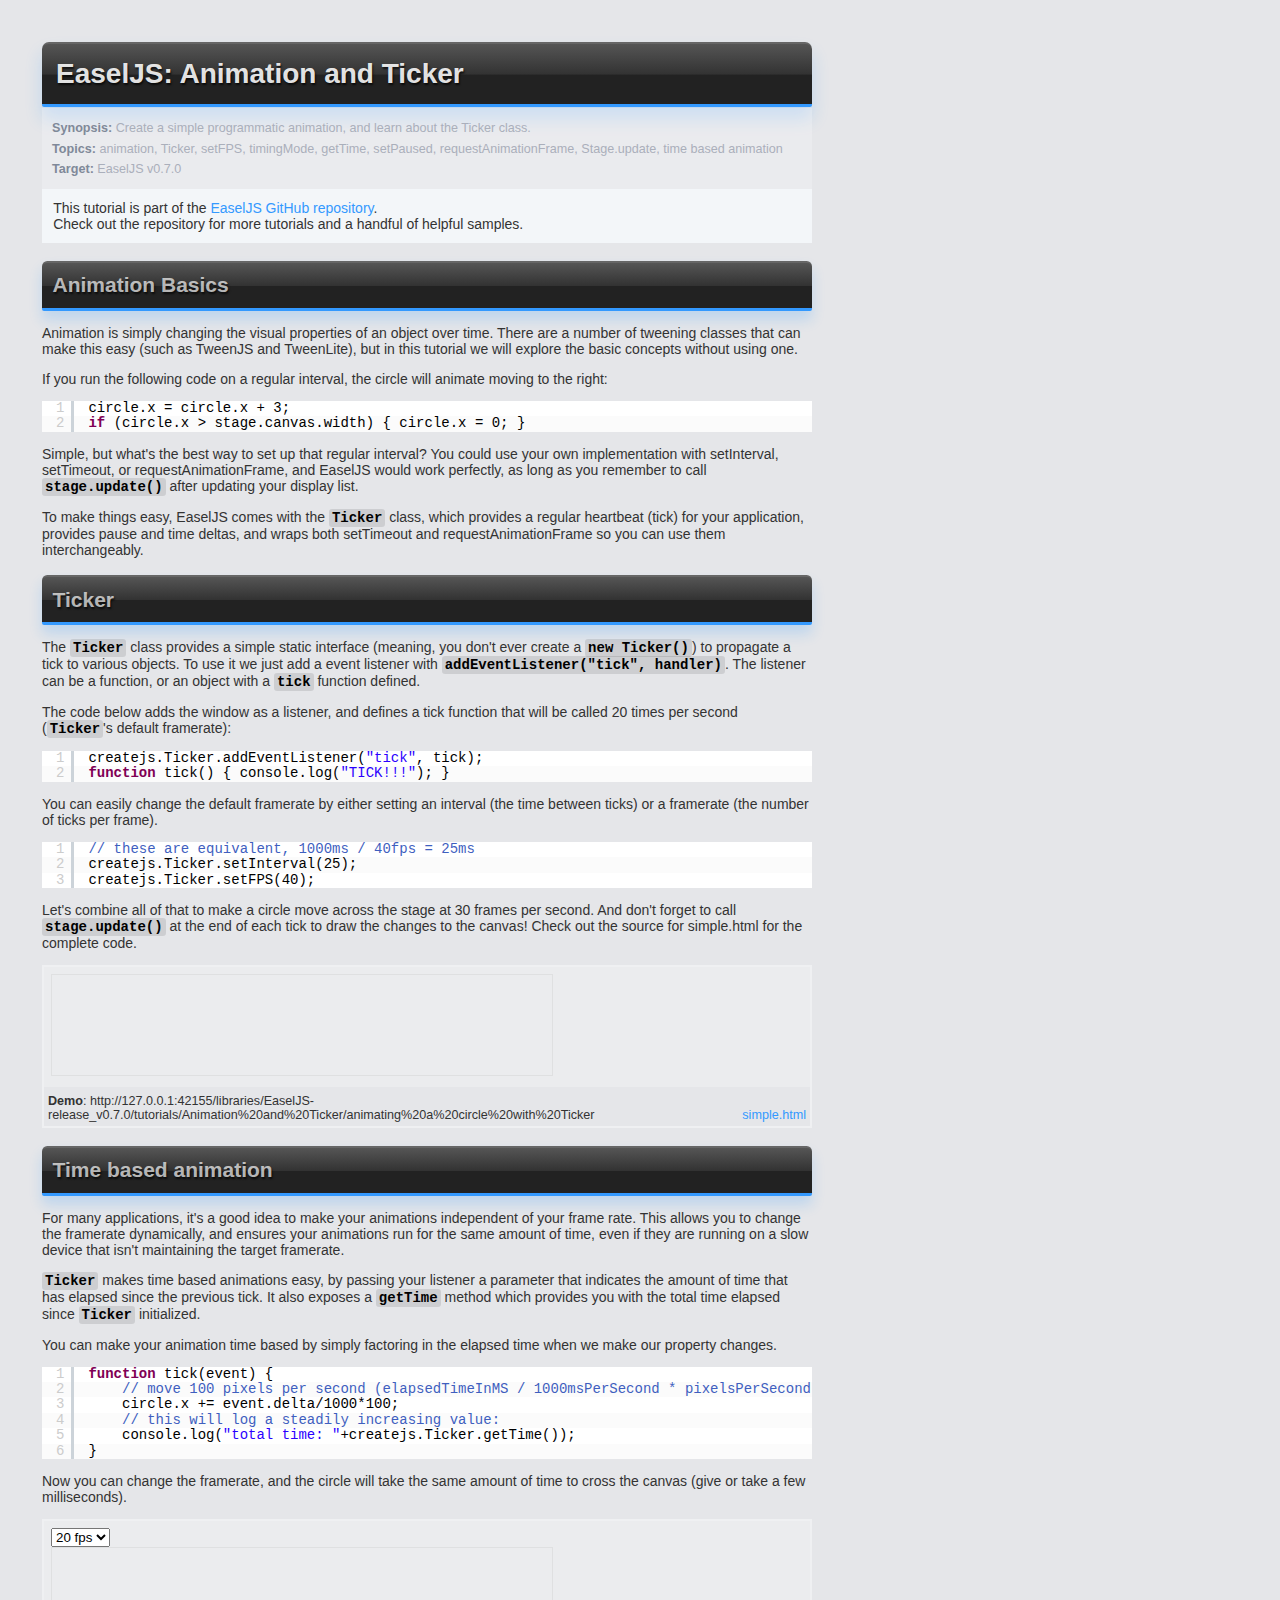
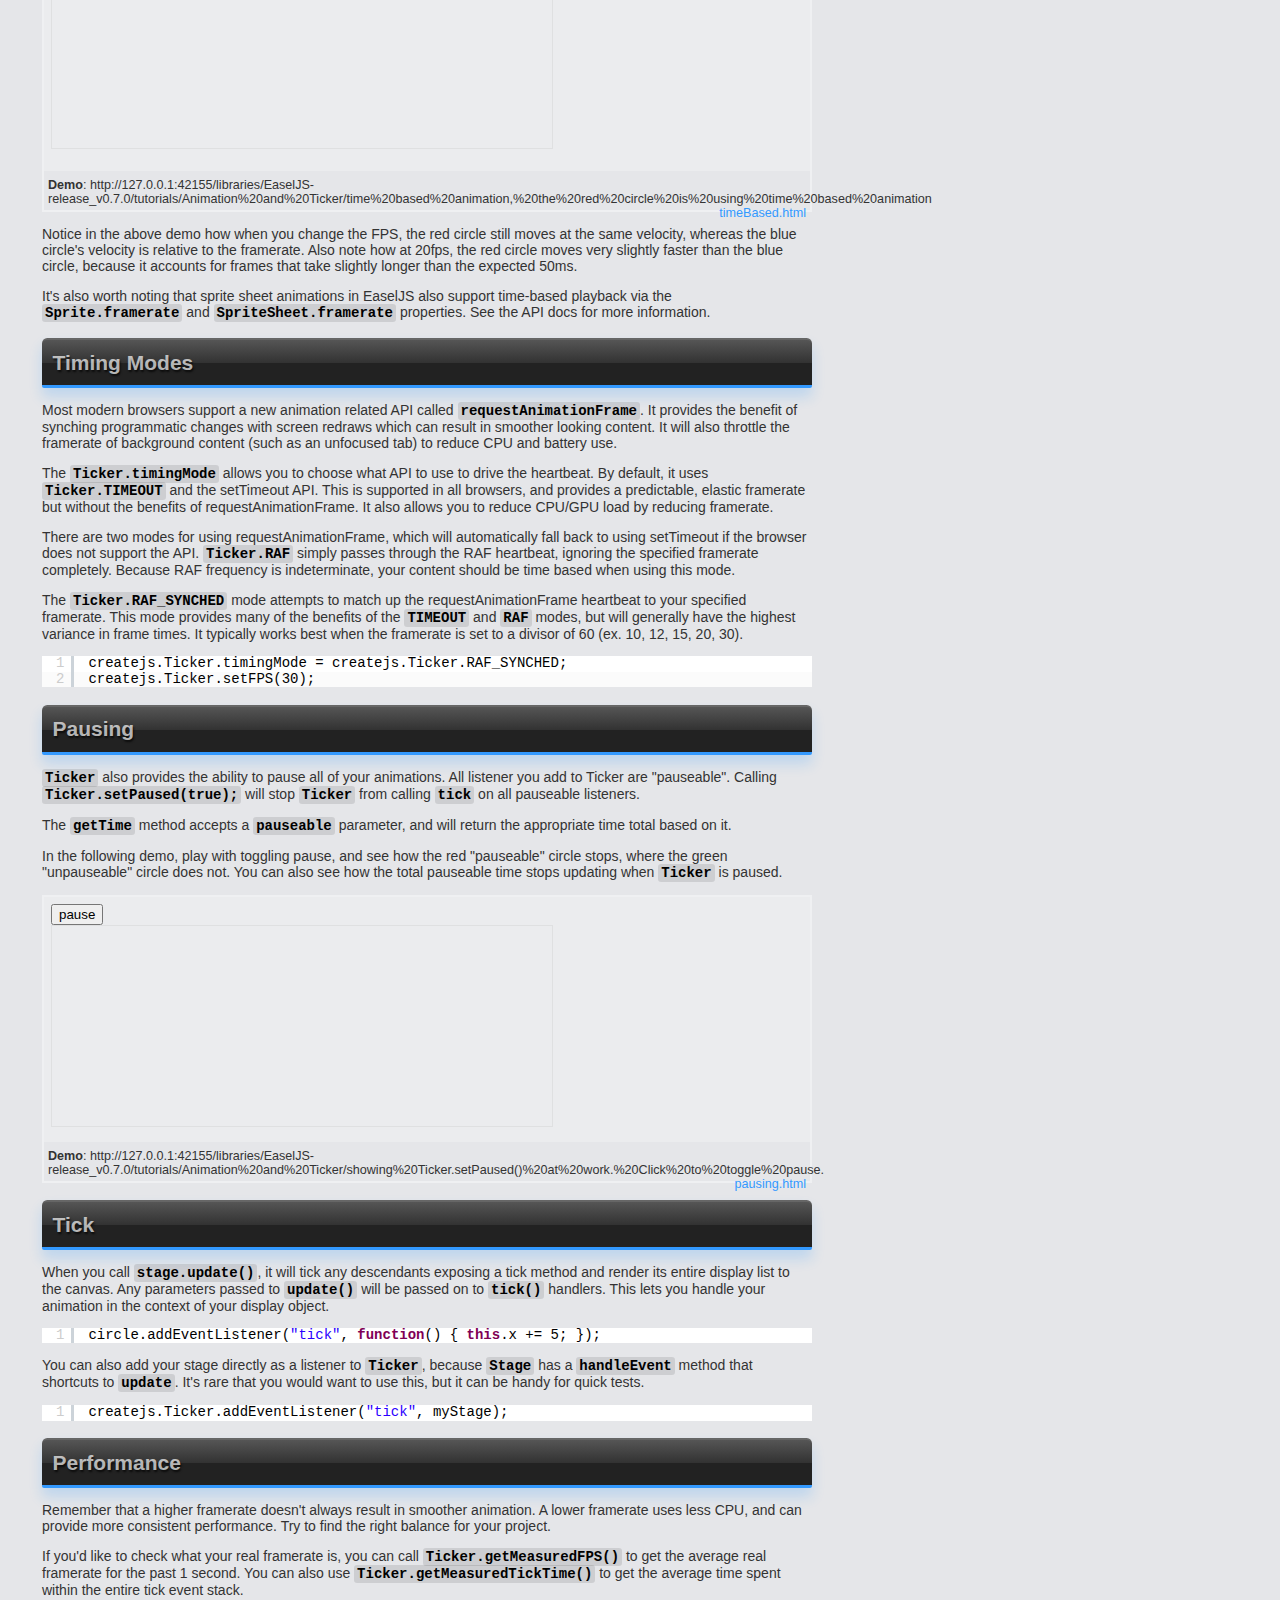
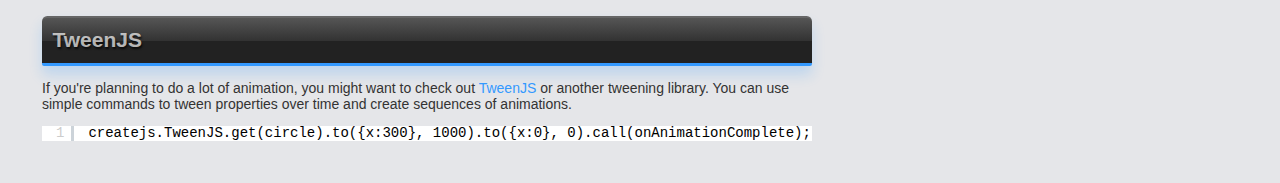
<file: libraries/EaselJS-release_v0.7.0/tutorials/Animation and Ticker/index.html>
<!DOCTYPE html>
<html>
<head>
	<meta http-equiv="Content-Type" content="text/html; charset=UTF-8">
	<title>EaselJS Tutorial: Animation and Ticker</title>
	<link href="../_shared/tutorial.css" rel="stylesheet" type="text/css">
	<script src="../_shared/tutorial.js"></script>
	
	<!-- SyntaxHighlighter-->
	<script src="../_shared/SyntaxHighlighter/shCore.js"></script>
	<script src="../_shared/SyntaxHighlighter/shBrushJScript.js"></script>
	<script src="../_shared/SyntaxHighlighter/shBrushXml.js"></script>
	<link href="../_shared/SyntaxHighlighter/shCore.css" rel="stylesheet" type="text/css">
	<link href="../_shared/SyntaxHighlighter/shThemeCreateJS.css" rel="stylesheet" type="text/css">
</head>
	
<body onLoad="initTutorial();">
	<article>
		<header>
			<h1>EaselJS: Animation and Ticker</h1>
			<p>
				<strong>Synopsis:</strong> Create a simple programmatic animation, and learn about the Ticker class.<br>
				<strong>Topics:</strong> animation, Ticker, setFPS, timingMode, getTime, setPaused, requestAnimationFrame, Stage.update, time based animation<br>
				<strong>Target:</strong> EaselJS v0.7.0
			</p>
		</header>
		<p class="highlight">
			This tutorial is part of the <a href="https://github.com/CreateJS/EaselJS/" target="_blank">EaselJS GitHub repository</a>.<br />
			Check out the repository for more tutorials and a handful of helpful samples.
		</p>


		<section>
			<header>
				<h2>Animation Basics</h2>
			</header>
			<p>
				Animation is simply changing the visual properties of an object over time. There are a number of tweening classes that can make this easy (such as TweenJS and TweenLite), but in this tutorial we will explore the basic concepts without using one.
			</p>
			<p>
				If you run the following code on a regular interval, the circle will animate moving to the right:
			</p>
			<textarea class="brush: js;" readonly>
circle.x = circle.x + 3;
if (circle.x > stage.canvas.width) { circle.x = 0; }
			</textarea>
			<p>
				Simple, but what's the best way to set up that regular interval? You could use your own implementation with setInterval, setTimeout, or requestAnimationFrame, and EaselJS would work perfectly, as long as you remember to call <code>stage.update()</code> after updating your display list.
			</p>
			<p>
				To make things easy, EaselJS comes with the <code>Ticker</code> class, which provides a regular heartbeat (tick) for your application, provides pause and time deltas, and wraps both setTimeout and requestAnimationFrame so you can use them interchangeably.
			</p>
		</section>
		
		<section>
			<header>
				<h2>Ticker</h2>
			</header>
			<p>
				The <code>Ticker</code> class provides a simple static interface (meaning, you don't ever create a <code>new Ticker()</code>) to propagate a tick to various objects. To use it we just add a event listener with <code>addEventListener("tick", handler)</code>. The listener can be a function, or an object with a <code>tick</code> function defined.
			</p>
			<p>
				The code below adds the window as a listener, and defines a tick function that will be called 20 times per second (<code>Ticker</code>'s default framerate):
			<textarea class="brush: js;" readonly>
createjs.Ticker.addEventListener("tick", tick);
function tick() { console.log("TICK!!!"); }
			</textarea>
			<p>
				You can easily change the default framerate by either setting an interval (the time between ticks) or a framerate (the number of ticks per frame).
			</p>
			<textarea class="brush: js;" readonly>
// these are equivalent, 1000ms / 40fps = 25ms
createjs.Ticker.setInterval(25);
createjs.Ticker.setFPS(40);
			</textarea>
			<p>
				Let's combine all of that to make a circle move across the stage at 30 frames per second. And don't forget to call <code>stage.update()</code> at the end of each tick to draw the changes to the canvas! Check out the source for simple.html for the complete code.
			</p>
			<iframe src="simple.html" class="demo" longDesc="animating a circle with Ticker" width="100%" height="120px"></iframe>
		</section>
		
		<section>
			<header>
				<h2>Time based animation</h2>
			</header>
			<p>
				For many applications, it's a good idea to make your animations independent of your frame rate. This allows you to change the framerate dynamically, and ensures your animations run for the same amount of time, even if they are running on a slow device that isn't maintaining the target framerate.
			</p>
			<p>
				<code>Ticker</code> makes time based animations easy, by passing your listener a parameter that indicates the amount of time that has elapsed since the previous tick. It also exposes a <code>getTime</code> method which provides you with the total time elapsed since <code>Ticker</code> initialized.
			</p>
				You can make your animation time based by simply factoring in the elapsed time when we make our property changes.
			<textarea class="brush: js;" readonly>
function tick(event) {
	// move 100 pixels per second (elapsedTimeInMS / 1000msPerSecond * pixelsPerSecond):
	circle.x += event.delta/1000*100;
	// this will log a steadily increasing value:
	console.log("total time: "+createjs.Ticker.getTime());
}
			</textarea>
			<p>
				Now you can change the framerate, and the circle will take the same amount of time to cross the canvas (give or take a few milliseconds).
			</p>
			<iframe src="timeBased.html" class="demo" longDesc="time based animation, the red circle is using time based animation" width="100%" height="250px"></iframe>
			<p>
				Notice in the above demo how when you change the FPS, the red circle still moves at the same velocity, whereas the blue circle's velocity is relative to the framerate. Also note how at 20fps, the red circle moves very slightly faster than the blue circle, because it accounts for frames that take slightly longer than the expected 50ms.
			</p>
			<p>
				It's also worth noting that sprite sheet animations in EaselJS also support time-based playback via the <code>Sprite.framerate</code> and <code>SpriteSheet.framerate</code> properties. See the API docs for more information.
			</p>
		</section>
		
		<section>
			<header>
				<h2>Timing Modes</h2>
			</header>
			<p>
				Most modern browsers support a new animation related API called <code>requestAnimationFrame</code>. It provides the benefit of synching programmatic changes with screen redraws which can result in smoother looking content. It will also throttle the framerate of background content (such as an unfocused tab) to reduce CPU and battery use.
			</p>
			<p>
				The <code>Ticker.timingMode</code> allows you to choose what API to use to drive the heartbeat. By default, it uses <code>Ticker.TIMEOUT</code> and the setTimeout API. This is supported in all browsers, and provides a predictable, elastic framerate but without the benefits of requestAnimationFrame. It also allows you to reduce CPU/GPU load by reducing framerate.
			</p>
			<p>
				There are two modes for using requestAnimationFrame, which will automatically fall back to using setTimeout if the browser does not support the API. <code>Ticker.RAF</code> simply passes through the RAF heartbeat, ignoring the specified framerate completely. Because RAF frequency is indeterminate, your content should be time based when using this mode.
			</p>
			<p>
				The <code>Ticker.RAF_SYNCHED</code> mode attempts to match up the requestAnimationFrame heartbeat to your specified framerate. This mode provides many of the benefits of the <code>TIMEOUT</code> and <code>RAF</code> modes, but will generally have the highest variance in frame times. It typically works best when the framerate is set to a divisor of 60 (ex. 10, 12, 15, 20, 30).
			</p>
			<textarea class="brush: js;" readonly>
createjs.Ticker.timingMode = createjs.Ticker.RAF_SYNCHED;
createjs.Ticker.setFPS(30);
			</textarea>
		</section>
			
		<section>
			<header>
				<h2>Pausing</h2>
			</header>
			<p>
				<code>Ticker</code> also provides the ability to pause all of your animations. All listener you add to Ticker are "pauseable". Calling <code>Ticker.setPaused(true);</code> will stop <code>Ticker</code> from calling <code>tick</code> on all pauseable listeners.
			</p>
			<p>
				The <code>getTime</code> method accepts a <code>pauseable</code> parameter, and will return the appropriate time total based on it.
			</p>
			<p>
				In the following demo, play with toggling pause, and see how the red "pauseable" circle stops, where the green "unpauseable" circle does not. You can also see how the total pauseable time stops updating when <code>Ticker</code> is paused.
			</p>
			<iframe src="pausing.html" class="demo" longDesc="showing Ticker.setPaused() at work. Click to toggle pause." width="100%" height="245px"></iframe>
		</section>
		
		<section>
			<header>
				<h2>Tick</h2>
			</header>
			<p>
				When you call <code>stage.update()</code>, it will tick any descendants exposing a tick method and render
                its entire display list to the canvas. Any parameters passed to <code>update()</code> will be passed on to
                <code>tick()</code> handlers. This lets you handle your animation in the context of your display object.
			</p>
			<textarea class="brush: js;" readonly>
circle.addEventListener("tick", function() { this.x += 5; });
			</textarea>
			<p>
				You can also add your stage directly as a listener to <code>Ticker</code>, because <code>Stage</code>
                has a <code>handleEvent</code> method that shortcuts to <code>update</code>. It's rare that you would
                want to use this, but it can be handy for quick tests.
			</p>
			<textarea class="brush: js;" readonly>
createjs.Ticker.addEventListener("tick", myStage);
			</textarea>
		</section>
		
		<section>
			<header>
				<h2>Performance</h2>
			</header>
			<p>
				Remember that a higher framerate doesn't always result in smoother animation. A lower framerate uses less CPU, and can provide more consistent performance. Try to find the right balance for your project.
			</p>
			<p>
				If you'd like to check what your real framerate is, you can call <code>Ticker.getMeasuredFPS()</code> to get the average real framerate for the past 1 second. You can also use <code>Ticker.getMeasuredTickTime()</code> to get the average time spent within the entire tick event stack.
			</p>
		</section>
		
		<section>
			<header>
				<h2>TweenJS</h2>
			</header>
			<p>
				If you're planning to do a lot of animation, you might want to check out <a href="http://tweenjs.com"/>TweenJS</a> or another tweening library. You can use simple commands to tween properties over time and create sequences of animations.
			</p>
			<textarea class="brush: js;" readonly>
createjs.TweenJS.get(circle).to({x:300}, 1000).to({x:0}, 0).call(onAnimationComplete);
			</textarea>
		</section>
		
	</article>
</body>
</html>
</file>
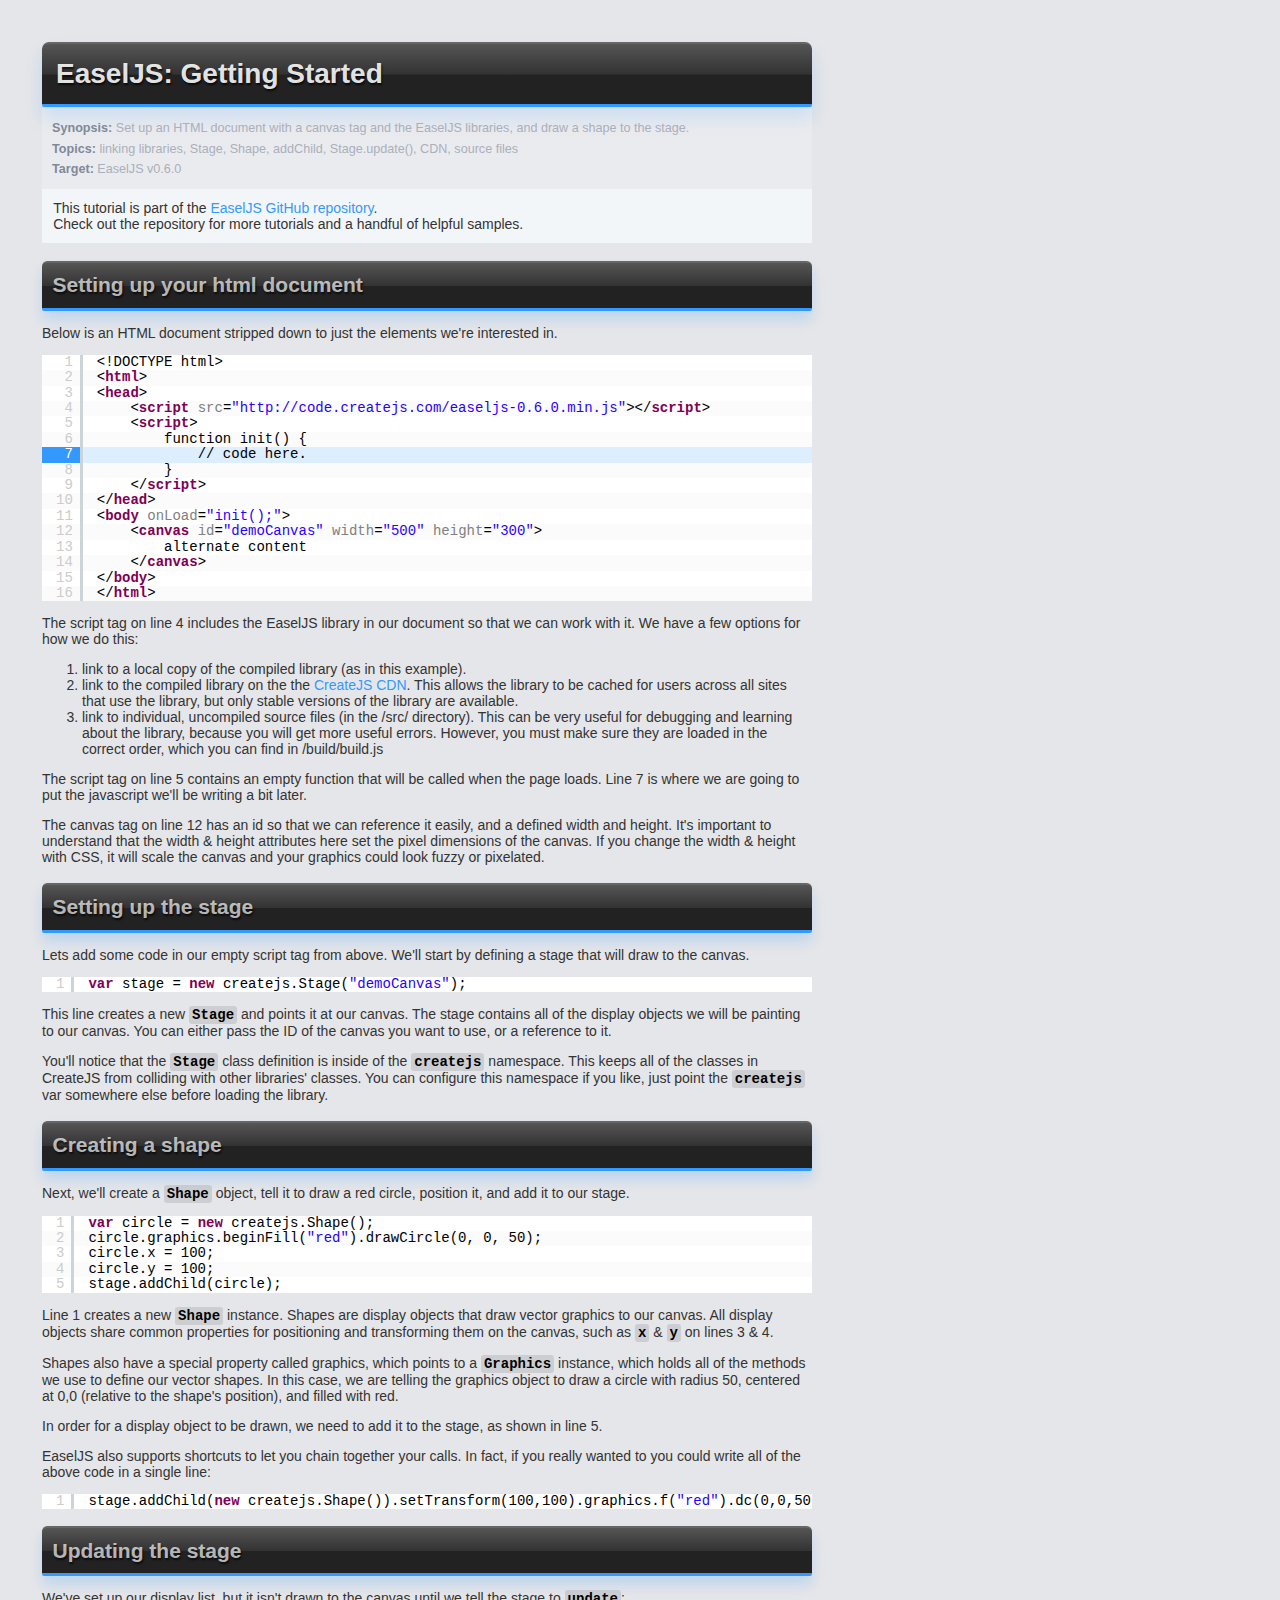
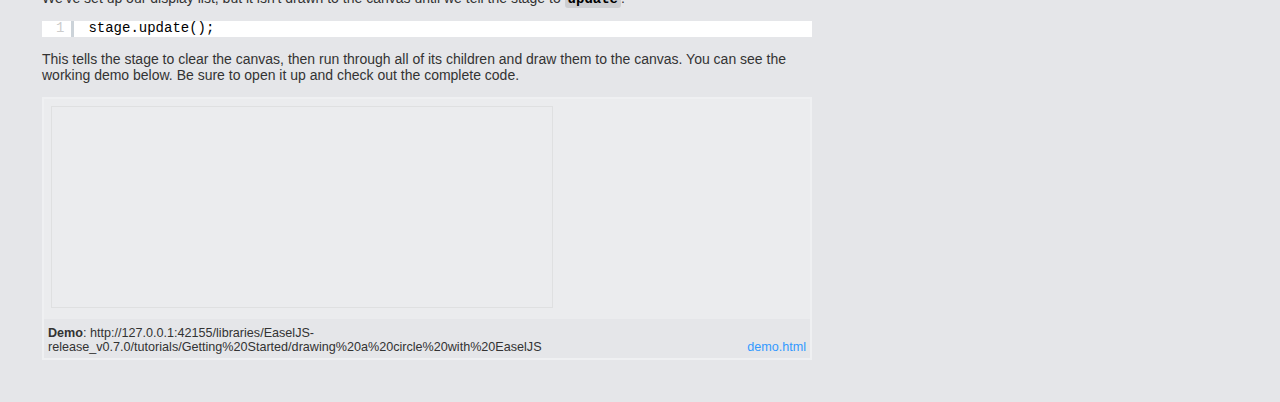
<file: libraries/EaselJS-release_v0.7.0/tutorials/Getting Started/index.html>
<!DOCTYPE html>
<html>
<head>
	<meta http-equiv="Content-Type" content="text/html; charset=UTF-8">
	<title>EaselJS Tutorial: Getting Started</title>
	<link href="../_shared/tutorial.css" rel="stylesheet" type="text/css">
	<script src="../_shared/tutorial.js"></script>
	
	<!-- SyntaxHighlighter-->
	<script src="../_shared/SyntaxHighlighter/shCore.js"></script>
	<script src="../_shared/SyntaxHighlighter/shBrushJScript.js"></script>
	<script src="../_shared/SyntaxHighlighter/shBrushXml.js"></script>
	<link href="../_shared/SyntaxHighlighter/shCore.css" rel="stylesheet" type="text/css">
	<link href="../_shared/SyntaxHighlighter/shThemeCreateJS.css" rel="stylesheet" type="text/css">
</head>
	
<body onLoad="initTutorial();">
	<article>
		<header>
			<h1>EaselJS: Getting Started</h1>
			<p>
				<strong>Synopsis:</strong> Set up an HTML document with a canvas tag and the EaselJS libraries, and draw a shape to the stage.<br>
				<strong>Topics:</strong> linking libraries, Stage, Shape, addChild, Stage.update(), CDN, source files<br>
				<strong>Target:</strong> EaselJS v0.6.0
			</p>
		</header>
		<p class="highlight">
			This tutorial is part of the <a href="https://github.com/CreateJS/EaselJS/" target="_blank">EaselJS GitHub repository</a>.<br />
			Check out the repository for more tutorials and a handful of helpful samples.
		</p>

		<section>
			<header>
				<h2>Setting up your html document</h2>
			</header>
			<p>
				Below is an HTML document stripped down to just the elements we're interested in.
			</p>
			<textarea class="brush: xml; highlight: [7];" readonly>
<!DOCTYPE html>
<html>
<head>
	<script src="http://code.createjs.com/easeljs-0.6.0.min.js"></script>
	<script>
		function init() {
			// code here.
		}
	</script>
</head>
<body onLoad="init();">
	<canvas id="demoCanvas" width="500" height="300">
		alternate content
	</canvas>
</body>
</html>
			</textarea>
			<p>
				The script tag on line 4 includes the EaselJS library in our document so that we can work with it. We have a few options for how we do this:<ol>
				<li> link to a local copy of the compiled library (as in this example).</li>
				<li> link to the compiled library on the the <a href="http://code.createjs.com">CreateJS CDN</a>. This allows the library to be cached for users across all sites that use the library, but only stable versions of the library are available.</li>
				<li> link to individual, uncompiled source files (in the /src/ directory). This can be very useful for debugging and learning about the library, because you will get more useful errors. However, you must make sure they are loaded in the correct order, which you can find in /build/build.js</li>
				</ol>
			</p>
			<p>
				The script tag on line 5 contains an empty function that will be called when the page loads. Line 7 is where we are going to put the javascript we'll be writing a bit later.
			</p>
			<p>
				The canvas tag on line 12 has an id so that we can reference it easily, and a defined width and height. It's important to understand that the width & height attributes here set the pixel dimensions of the canvas. If you change the width & height with CSS, it will scale the canvas and your graphics could look fuzzy or pixelated.
			</p>
		</section>
		
		<section>
			<header>
				<h2>Setting up the stage</h2>
			</header>
			<p>
				Lets add some code in our empty script tag from above. We'll start by defining a stage that will draw to the canvas.</p>
			</p>
			<textarea class="brush: js;" readonly>
var stage = new createjs.Stage("demoCanvas");
			</textarea>
			<p>
				This line creates a new <code>Stage</code> and points it at our canvas. The stage contains all of the display objects we will be painting to our canvas. You can either pass the ID of the canvas you want to use, or a reference to it.
			</p>
			<p>
			You'll notice that the <code>Stage</code> class definition is inside of the <code>createjs</code> namespace. This keeps all of the classes in CreateJS from colliding with other libraries' classes. You can configure this namespace if you like, just point the <code>createjs</code> var somewhere else before loading the library.
			</p>
		</section>
		
		<section>
			<header>
				<h2>Creating a shape</h2>
			</header>
			<p>
				Next, we'll create a <code>Shape</code> object, tell it to draw a red circle, position it, and add it to our stage.
			</p>
			<textarea class="brush: js;" readonly>
var circle = new createjs.Shape();
circle.graphics.beginFill("red").drawCircle(0, 0, 50);
circle.x = 100;
circle.y = 100;
stage.addChild(circle);
			</textarea>
			<p>
				Line 1 creates a new <code>Shape</code> instance. Shapes are display objects that draw vector graphics to our canvas. All display objects share common properties for positioning and transforming them on the canvas, such as <code>x</code> & <code>y</code> on lines 3 & 4.
			</p><p>	
				Shapes also have a special property called graphics, which points to a <code>Graphics</code> instance, which holds all of the methods we use to define our vector shapes. In this case, we are telling the graphics object to draw a circle with radius 50, centered at 0,0 (relative to the shape's position), and filled with red.
			</p><p>
				In order for a display object to be drawn, we need to add it to the stage, as shown in line 5.
			</p><p>
				EaselJS also supports shortcuts to let you chain together your calls. In fact, if you really wanted to you could write all of the above code in a single line:
			</p>
			<textarea class="brush: js;" readonly>
stage.addChild(new createjs.Shape()).setTransform(100,100).graphics.f("red").dc(0,0,50);
			</textarea>
		</section>	
			
		<section>
			<header>
				<h2>Updating the stage</h2>
			</header>
			<p>
				We've set up our display list, but it isn't drawn to the canvas until we tell the stage to <code>update</code>:
			</p>
			<textarea class="brush: js;" readonly>
stage.update();
			</textarea>
			<p>
				This tells the stage to clear the canvas, then run through all of its children and draw them to the canvas. You can see the working demo below. Be sure to open it up and check out the complete code.
			</p>
			<iframe src="demo.html" class="demo" longDesc="drawing a circle with EaselJS" width="100%" height="220px"></iframe>
		</section>
		
	</article>
</body>
</html>
</file>
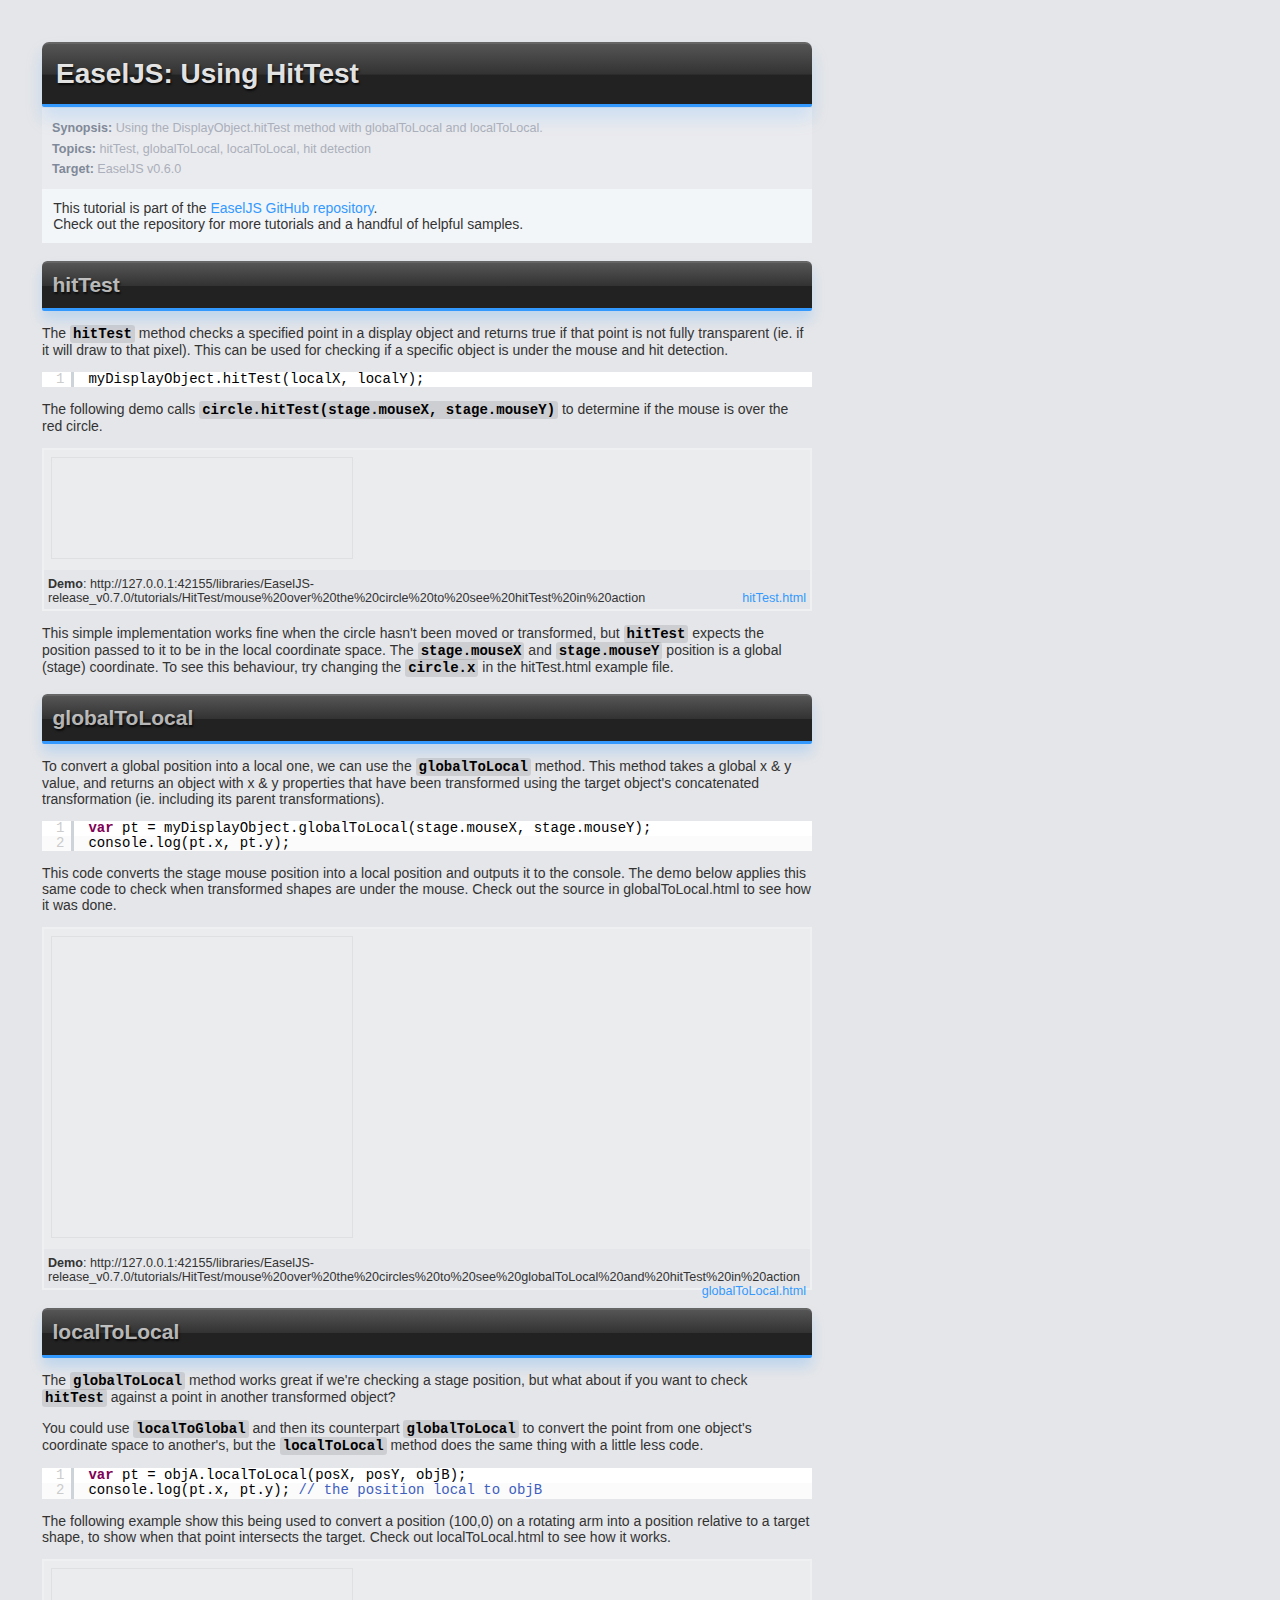
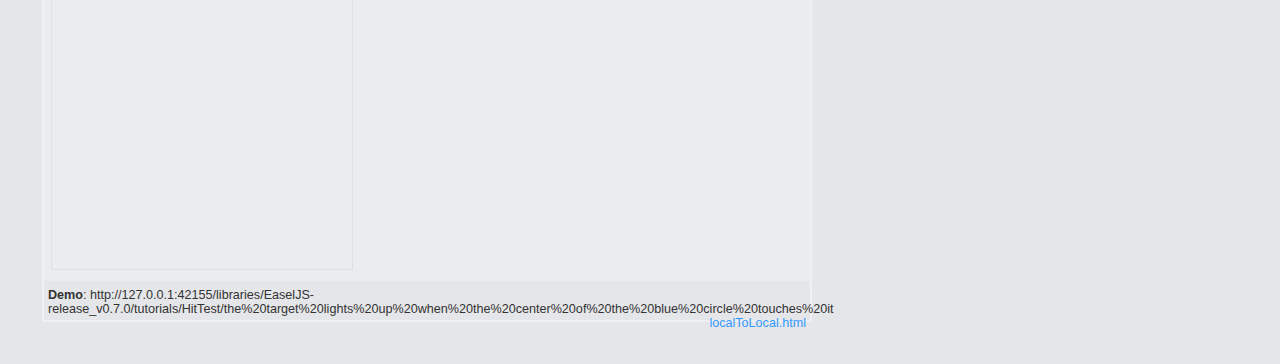
<file: libraries/EaselJS-release_v0.7.0/tutorials/HitTest/index.html>
<!DOCTYPE html>
<html>
<head>
	<meta http-equiv="Content-Type" content="text/html; charset=UTF-8">
	<title>EaselJS Tutorial: Using hitTest</title>
	<link href="../_shared/tutorial.css" rel="stylesheet" type="text/css">
	<script src="../_shared/tutorial.js"></script>
	
	<!-- SyntaxHighlighter-->
	<script src="../_shared/SyntaxHighlighter/shCore.js"></script>
	<script src="../_shared/SyntaxHighlighter/shBrushJScript.js"></script>
	<script src="../_shared/SyntaxHighlighter/shBrushXml.js"></script>
	<link href="../_shared/SyntaxHighlighter/shCore.css" rel="stylesheet" type="text/css">
	<link href="../_shared/SyntaxHighlighter/shThemeCreateJS.css" rel="stylesheet" type="text/css">
</head>
	
<body onLoad="initTutorial();">
	<article>
		<header>
			<h1>EaselJS: Using HitTest</h1>
			<p>
				<strong>Synopsis:</strong> Using the DisplayObject.hitTest method with globalToLocal and localToLocal.<br>
				<strong>Topics:</strong> hitTest, globalToLocal, localToLocal, hit detection<br>
				<strong>Target:</strong> EaselJS v0.6.0
			</p>
		</header>
		<p class="highlight">
			This tutorial is part of the <a href="https://github.com/CreateJS/EaselJS/" target="_blank">EaselJS GitHub repository</a>.<br />
			Check out the repository for more tutorials and a handful of helpful samples.
		</p>

		<section>
			<header>
				<h2>hitTest</h2>
			</header>
			<p>
				The <code>hitTest</code> method checks a specified point in a display object and returns true if that point is not fully transparent (ie. if it will draw to that pixel). This can be used for checking if a specific object is under the mouse and hit detection.
			</p>
			<textarea class="brush: js;" readonly>
myDisplayObject.hitTest(localX, localY);
			</textarea>
			<p>
				The following demo calls <code>circle.hitTest(stage.mouseX, stage.mouseY)</code> to determine if the mouse is over the red circle.
			</p>
			<iframe src="hitTest.html" class="demo" longdesc="mouse over the circle to see hitTest in action" width="100%" height="120px"></iframe>
			<p>
				This simple implementation works fine when the circle hasn't been moved or transformed, but <code>hitTest</code> expects the position passed to it to be in the local coordinate space. The <code>stage.mouseX</code> and <code>stage.mouseY</code> position is a global (stage) coordinate. To see this behaviour, try changing the <code>circle.x</code> in the hitTest.html example file.
			</p>
		</section>
			
		<section>
			<header>
				<h2>globalToLocal</h2>
			</header>
			<p>
				To convert a global position into a local one, we can use the <code>globalToLocal</code> method. This method takes a global x & y value, and returns an object with x & y properties that have been transformed using the target object's concatenated transformation (ie. including its parent transformations).
			</p>
			<textarea class="brush: js;" readonly>
var pt = myDisplayObject.globalToLocal(stage.mouseX, stage.mouseY);
console.log(pt.x, pt.y);
			</textarea>
			<p>
				This code converts the stage mouse position into a local position and outputs it to the console. The demo below applies this same code to check when transformed shapes are under the mouse. Check out the source in globalToLocal.html to see how it was done.
			</p>
			<iframe src="globalToLocal.html" class="demo" longdesc="mouse over the circles to see globalToLocal and hitTest in action" width="100%" height="320px"></iframe>
		</section>
		
		<section>
			<header>
				<h2>localToLocal</h2>
			</header>
			<p>
				The <code>globalToLocal</code> method works great if we're checking a stage position, but what about if you want to check <code>hitTest</code> against a point in another transformed object?
			</p>
			<p>
				You could use <code>localToGlobal</code> and then its counterpart <code>globalToLocal</code> to convert the point from one object's coordinate space to another's, but the <code>localToLocal</code> method does the same thing with a little less code.
			</p>
			<textarea class="brush: js;" readonly>
var pt = objA.localToLocal(posX, posY, objB);
console.log(pt.x, pt.y); // the position local to objB
			</textarea>
			<p>
				The following example show this being used to convert a position (100,0) on a rotating arm into a position relative to a target shape, to show when that point intersects the target. Check out localToLocal.html to see how it works.
			</p>
			
			<iframe src="localToLocal.html" class="demo" longDesc="the target lights up when the center of the blue circle touches it" width="100%" height="320px"></iframe>
		</section>
		
	</article>
</body>
</html>
</file>
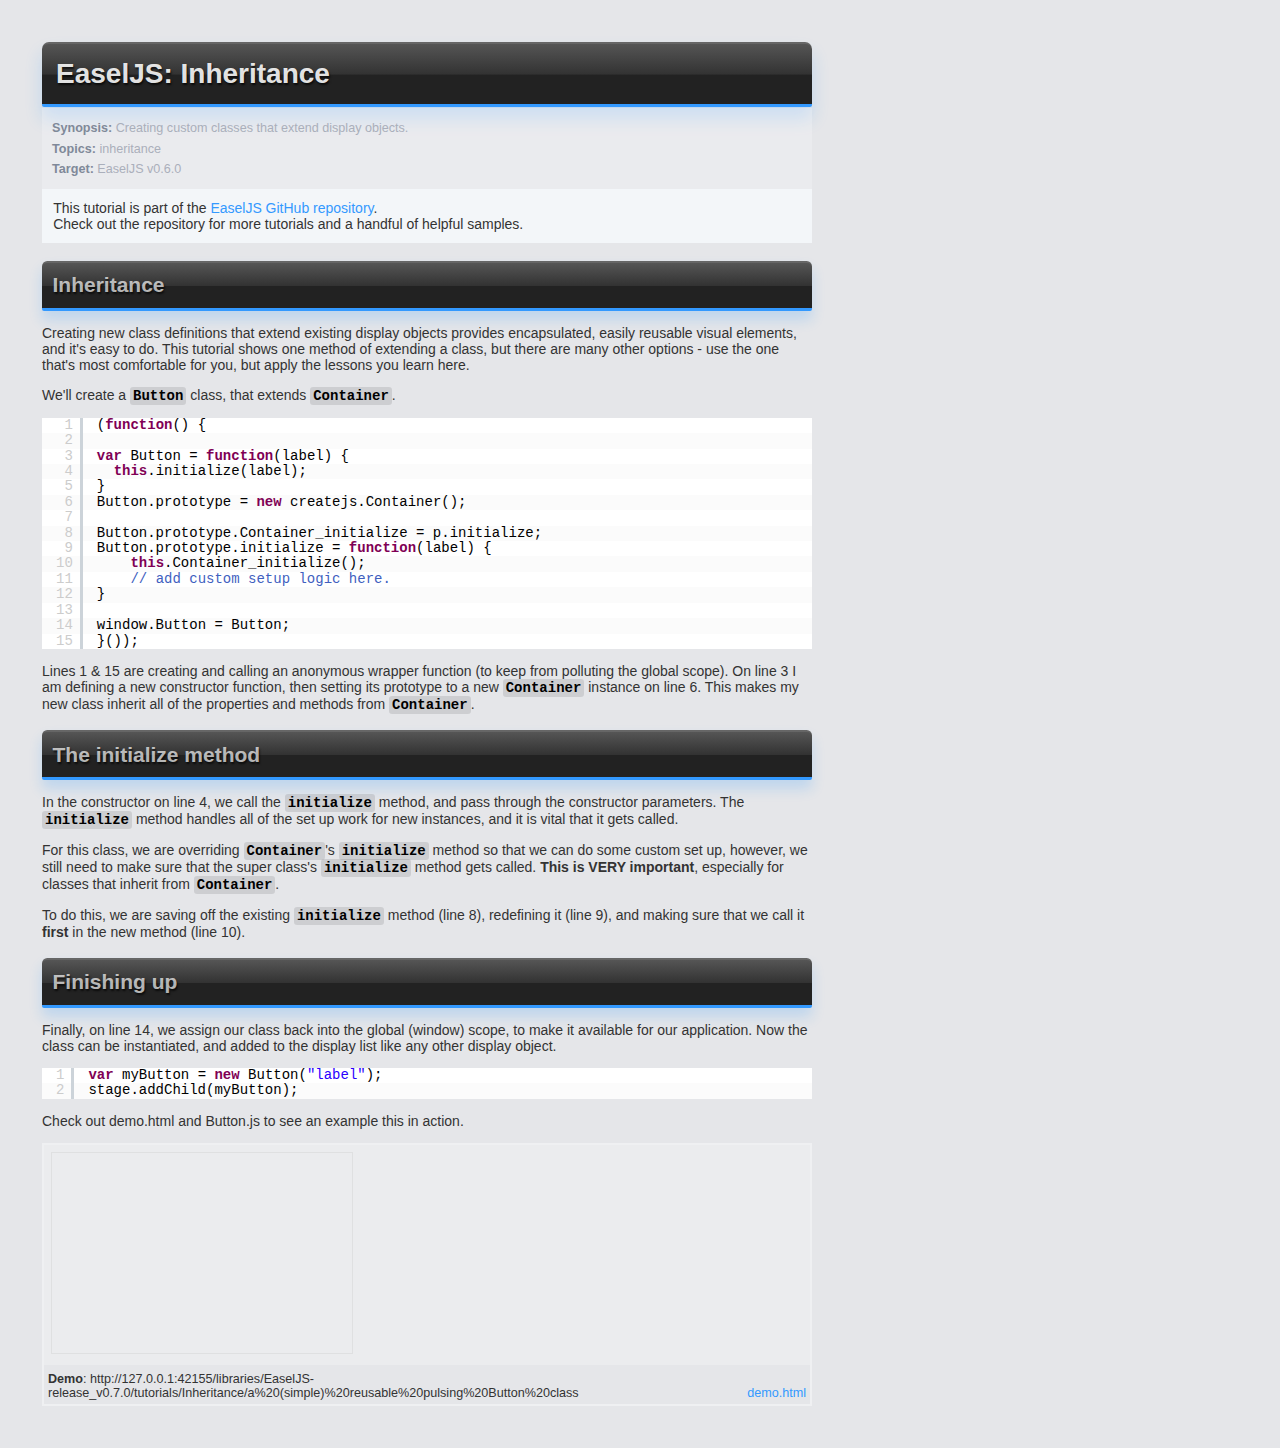
<file: libraries/EaselJS-release_v0.7.0/tutorials/Inheritance/index.html>
<!DOCTYPE html>
<html>
<head>
	<meta http-equiv="Content-Type" content="text/html; charset=UTF-8">
	<title>EaselJS Tutorial: Inheritance</title>
	<link href="../_shared/tutorial.css" rel="stylesheet" type="text/css">
	<script src="../_shared/tutorial.js"></script>
	
	<!-- SyntaxHighlighter-->
	<script src="../_shared/SyntaxHighlighter/shCore.js"></script>
	<script src="../_shared/SyntaxHighlighter/shBrushJScript.js"></script>
	<script src="../_shared/SyntaxHighlighter/shBrushXml.js"></script>
	<link href="../_shared/SyntaxHighlighter/shCore.css" rel="stylesheet" type="text/css">
	<link href="../_shared/SyntaxHighlighter/shThemeCreateJS.css" rel="stylesheet" type="text/css">
</head>
	
<body onLoad="initTutorial();">
	<article>
		<header>
			<h1>EaselJS: Inheritance</h1>
			<p>
				<strong>Synopsis:</strong> Creating custom classes that extend display objects.<br>
				<strong>Topics:</strong> inheritance<br>
				<strong>Target:</strong> EaselJS v0.6.0
			</p>
		</header>
		<p class="highlight">
			This tutorial is part of the <a href="https://github.com/CreateJS/EaselJS/" target="_blank">EaselJS GitHub repository</a>.<br />
			Check out the repository for more tutorials and a handful of helpful samples.
		</p>

		<section>
			<header>
				<h2>Inheritance</h2>
			</header>
			<p>
				Creating new class definitions that extend existing display objects provides encapsulated, easily reusable visual elements, and it's easy to do. This tutorial shows one method of extending a class, but there are many other options - use the one that's most comfortable for you, but apply the lessons you learn here.
			</p>
			<p>
				We'll create a <code>Button</code> class, that extends <code>Container</code>.
			</p>
			<textarea class="brush: js;" readonly>
(function() {

var Button = function(label) {
  this.initialize(label);
}
Button.prototype = new createjs.Container();

Button.prototype.Container_initialize = p.initialize;
Button.prototype.initialize = function(label) {
	this.Container_initialize();
	// add custom setup logic here.
}

window.Button = Button;
}());
			</textarea>
			<p>
				Lines 1 & 15 are creating and calling an anonymous wrapper function (to keep from polluting the global scope). On line 3 I am defining a new constructor function, then setting its prototype to a new <code>Container</code> instance on line 6. This makes my new class inherit all of the properties and methods from <code>Container</code>.
			</p>
		</section>
			
		<section>
			<header>
				<h2>The initialize method</h2>
			</header>
			
			<p>
				In the constructor on line 4, we call the <code>initialize</code> method, and pass through the constructor parameters. The <code>initialize</code> method handles all of the set up work for new instances, and it is vital that it gets called.
			</p>
			<p>
				For this class, we are overriding <code>Container</code>'s <code>initialize</code> method so that we can do some custom set up, however, we still need to make sure that the super class's <code>initialize</code> method gets called. <strong>This is VERY important</strong>, especially for classes that inherit from <code>Container</code>.
			</p>
			<p>
				To do this, we are saving off the existing <code>initialize</code> method (line 8), redefining it (line 9), and making sure that we call it <strong>first</strong> in the new method (line 10).
		</section>
			
		<section>
			<header>
				<h2>Finishing up</h2>
			</header>
			<p>
				Finally, on line 14, we assign our class back into the global (window) scope, to make it available for our application. Now the class can be instantiated, and added to the display list like any other display object.
			</p>
			<textarea class="brush: js;" readonly>
var myButton = new Button("label");
stage.addChild(myButton);
			</textarea>
			<p>
				Check out demo.html and Button.js to see an example this in action.
			</p>
			
			<iframe src="demo.html" class="demo" longDesc="a (simple) reusable pulsing Button class" width="100%" height="220px"></iframe>
		</section>
		
	</article>
</body>
</html>
</file>
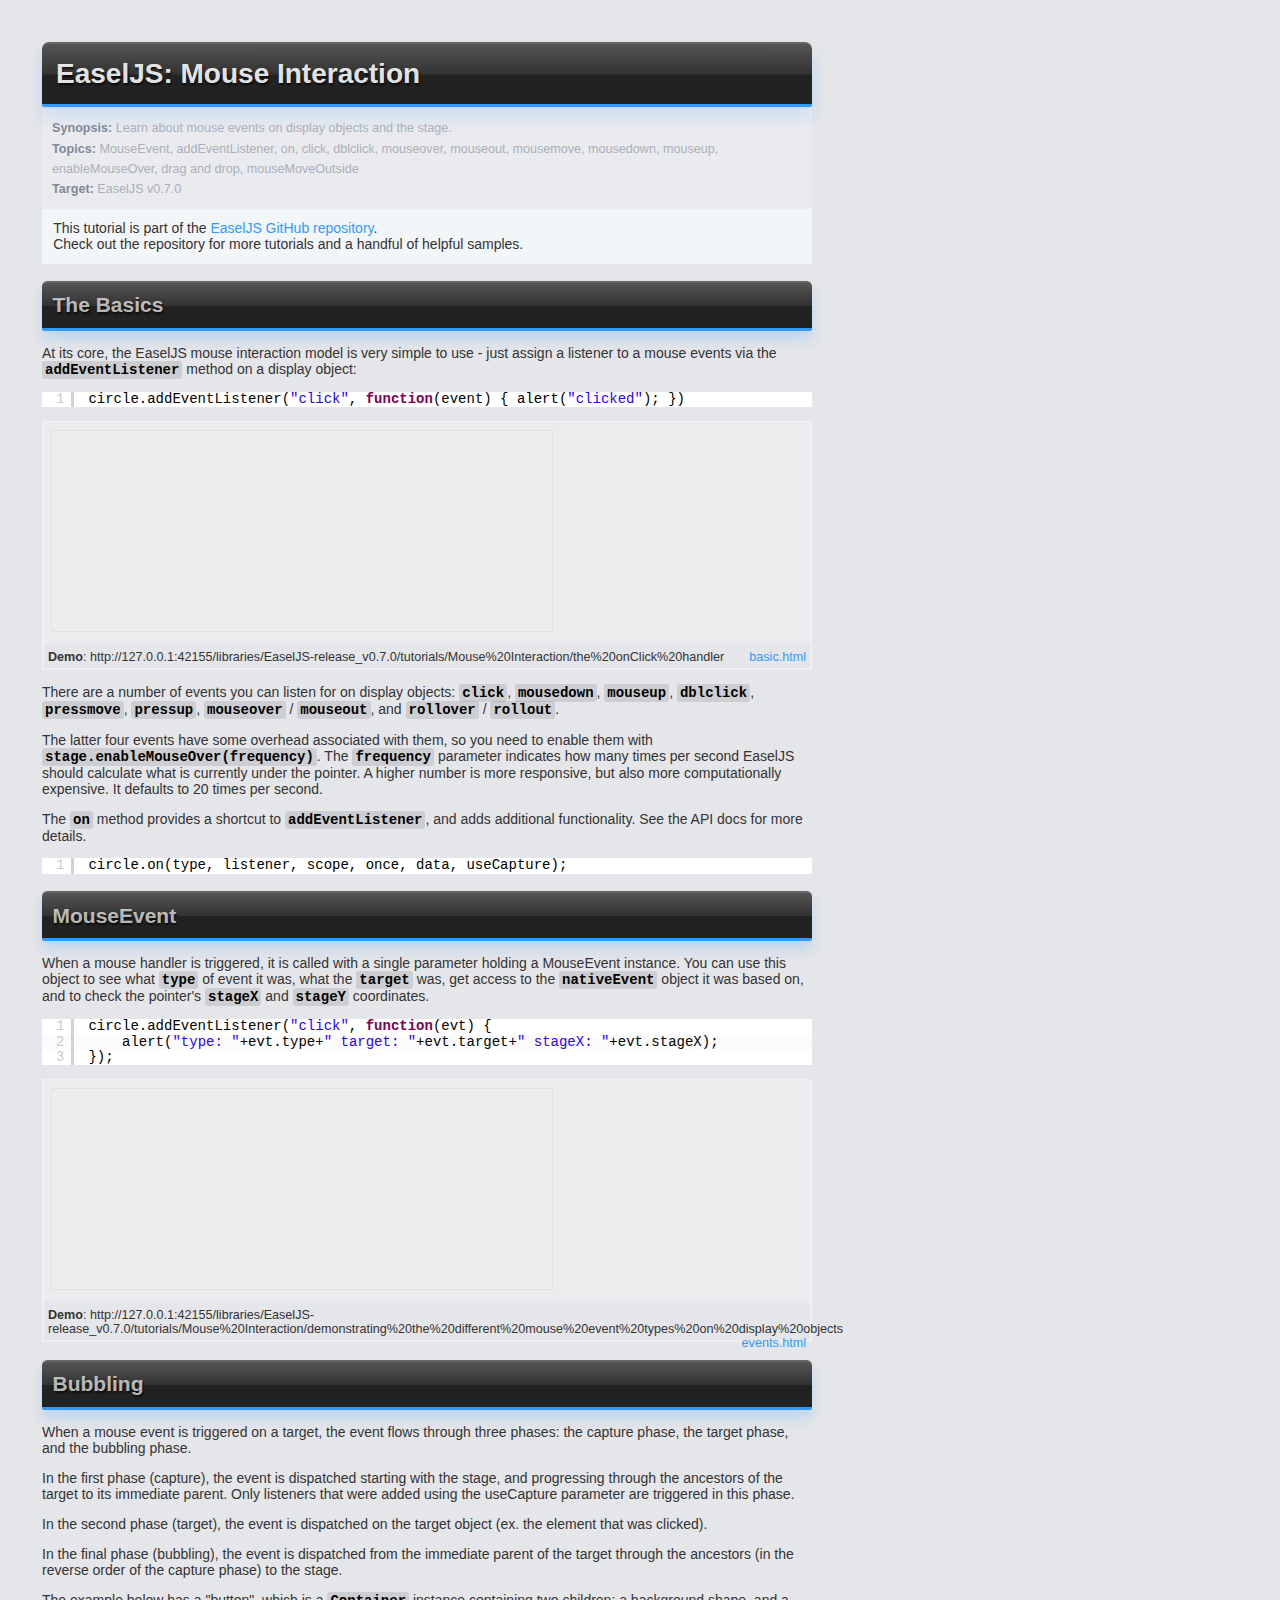
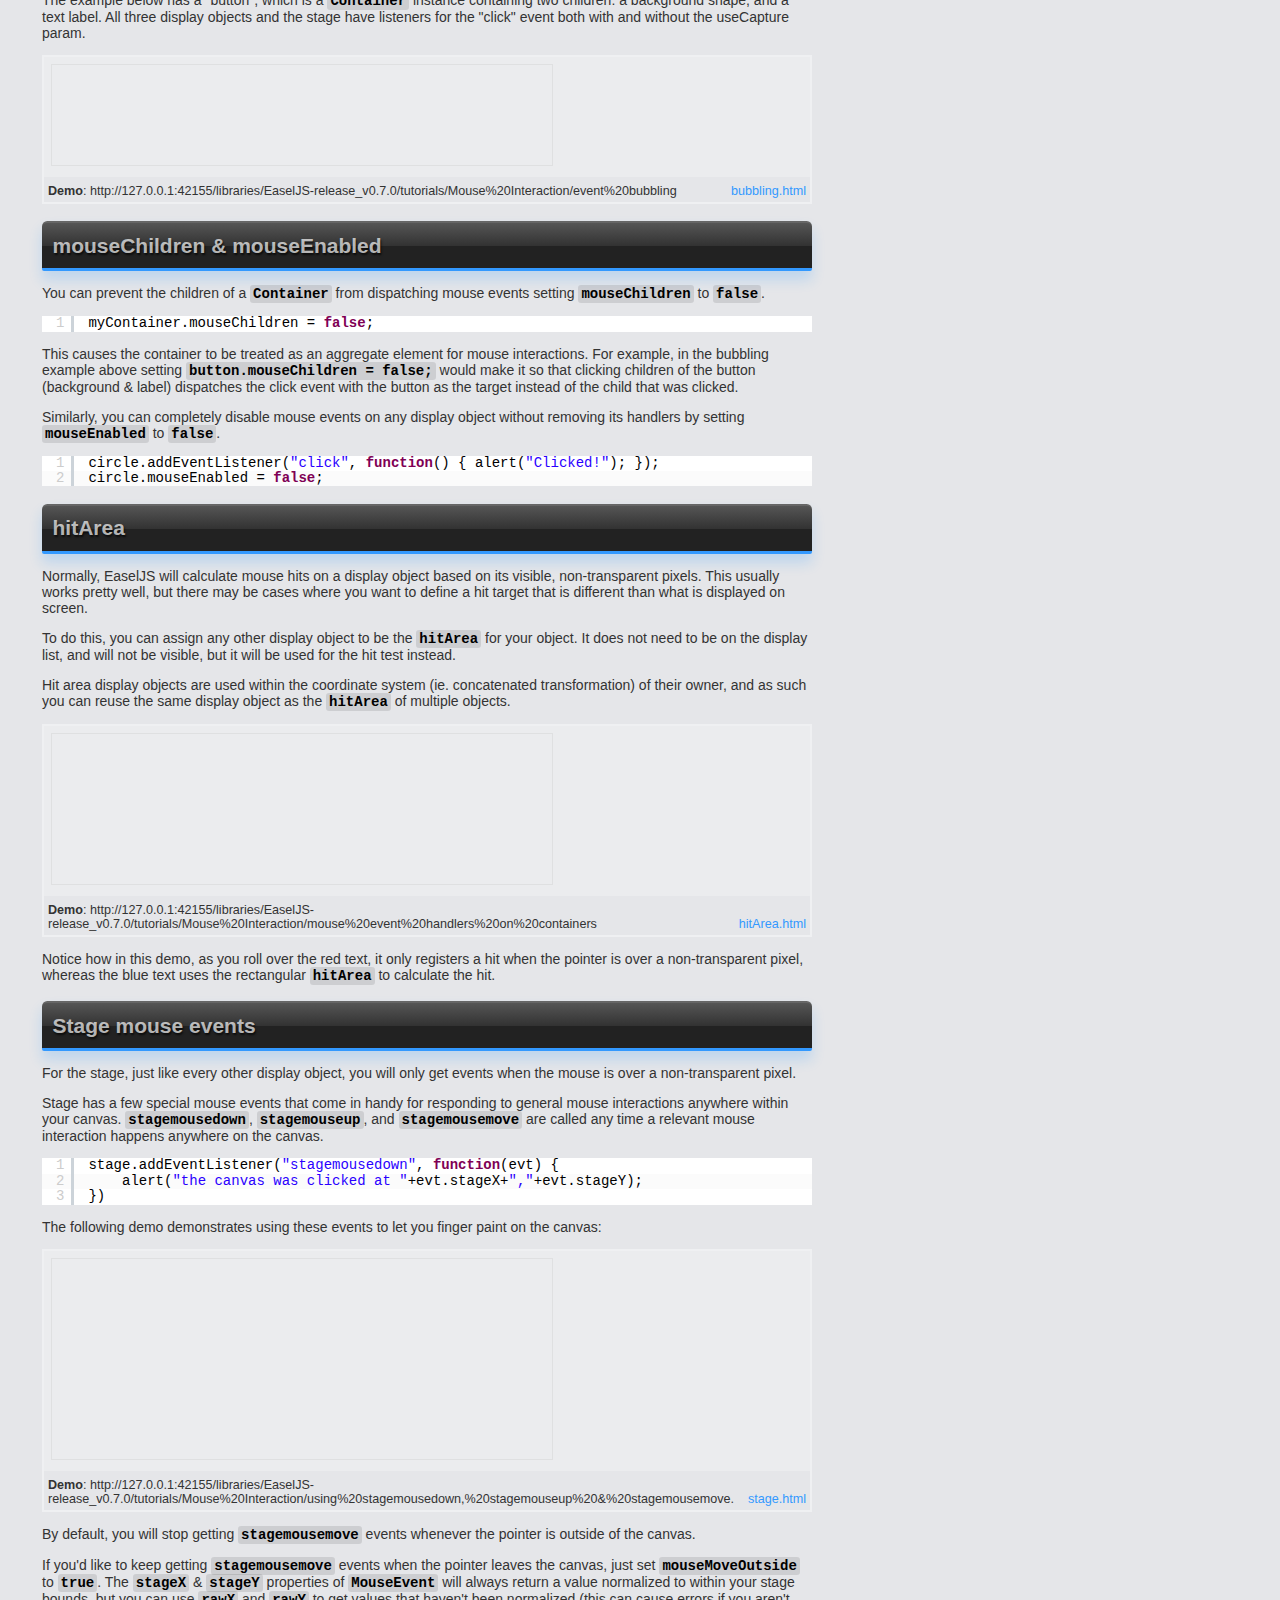
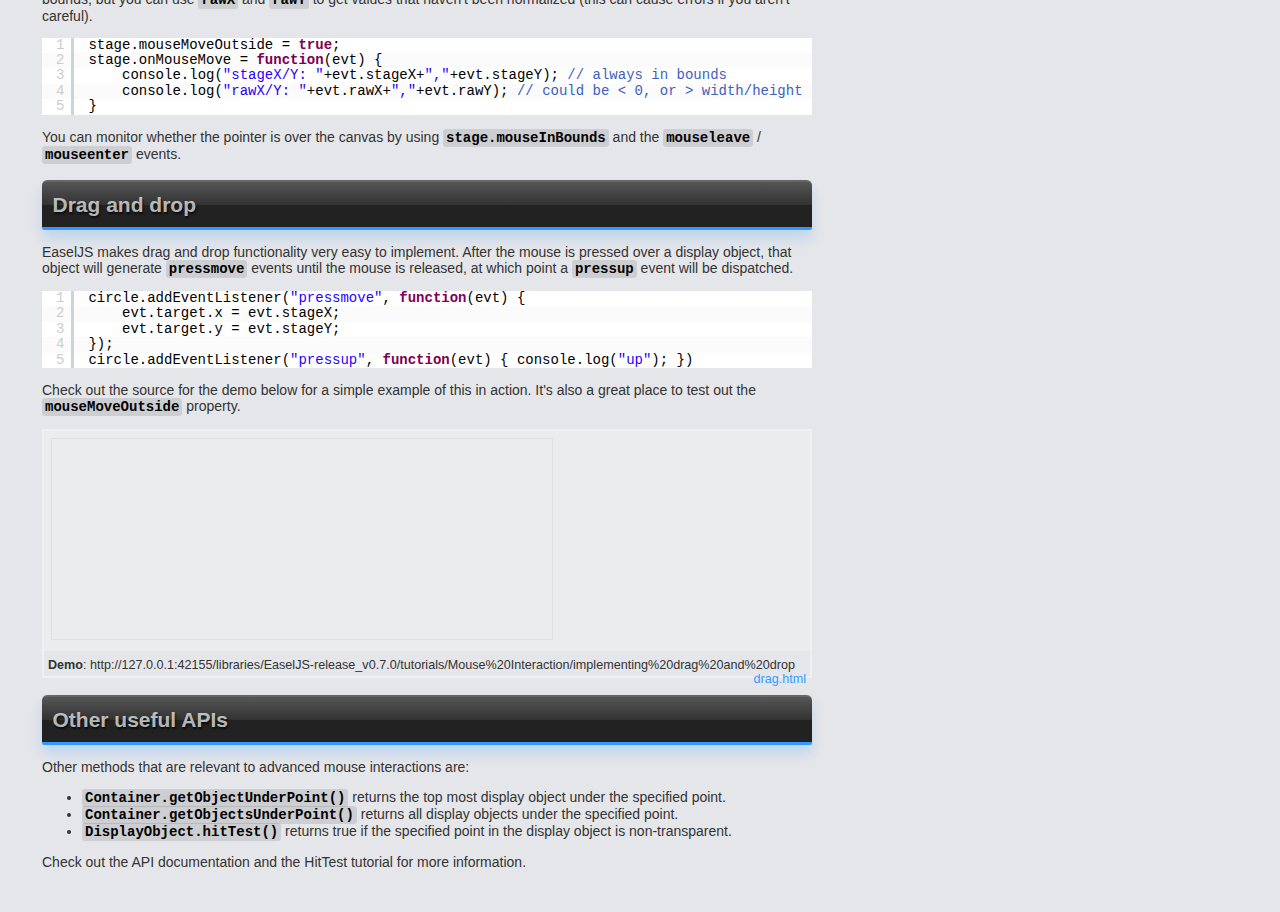
<file: libraries/EaselJS-release_v0.7.0/tutorials/Mouse Interaction/index.html>
<!DOCTYPE html>
<html>
<head>
	<meta http-equiv="Content-Type" content="text/html; charset=UTF-8">
	<title>EaselJS Tutorial: Mouse Interaction</title>
	<link href="../_shared/tutorial.css" rel="stylesheet" type="text/css">
	<script src="../_shared/tutorial.js"></script>
	
	<!-- SyntaxHighlighter-->
	<script src="../_shared/SyntaxHighlighter/shCore.js"></script>
	<script src="../_shared/SyntaxHighlighter/shBrushJScript.js"></script>
	<script src="../_shared/SyntaxHighlighter/shBrushXml.js"></script>
	<link href="../_shared/SyntaxHighlighter/shCore.css" rel="stylesheet" type="text/css">
	<link href="../_shared/SyntaxHighlighter/shThemeCreateJS.css" rel="stylesheet" type="text/css">
</head>
	
<body onLoad="initTutorial();">
	<article>
		<header>
			<h1>EaselJS: Mouse Interaction</h1>
			<p>
				<strong>Synopsis:</strong> Learn about mouse events on display objects and the stage.<br>
				<strong>Topics:</strong> MouseEvent, addEventListener, on, click, dblclick, mouseover, mouseout, mousemove, mousedown, mouseup, enableMouseOver, drag and drop, mouseMoveOutside<br>
				<strong>Target:</strong> EaselJS v0.7.0
			</p>
		</header>
		<p class="highlight">
			This tutorial is part of the <a href="https://github.com/CreateJS/EaselJS/" target="_blank">EaselJS GitHub repository</a>.<br />
			Check out the repository for more tutorials and a handful of helpful samples.
		</p>

		<section>
			<header>
				<h2>The Basics</h2>
			</header>
			<p>
				At its core, the EaselJS mouse interaction model is very simple to use - just assign a listener to a mouse events via the <code>addEventListener</code> method on a display object:
				<textarea class="brush: js;" readonly>
circle.addEventListener("click", function(event) { alert("clicked"); })
				</textarea>
			</p>
			<iframe src="basic.html" class="demo" longDesc="the onClick handler" width="100%" height="220px"></iframe>
			<p>
				There are a number of events you can listen for on display objects: <code>click</code>, <code>mousedown</code>, <code>mouseup</code>, <code>dblclick</code>, <code>pressmove</code>, <code>pressup</code>, <code>mouseover</code> / <code>mouseout</code>, and <code>rollover</code> / <code>rollout</code>.
			</p>
			<p>
				The latter four events have some overhead associated with them, so you need to enable them with <code>stage.enableMouseOver(frequency)</code>. The <code>frequency</code> parameter indicates how many times per second EaselJS should calculate what is currently under the pointer. A higher number is more responsive, but also more computationally expensive. It defaults to 20 times per second.
			</p>
			<p>
				The <code>on</code> method provides a shortcut to <code>addEventListener</code>, and adds additional functionality. See the API docs for more details.
				<textarea class="brush: js;" readonly>
circle.on(type, listener, scope, once, data, useCapture);
							</textarea>
			</p>
		</section>
		
		<section>
			<header>
				<h2>MouseEvent</h2>
			</header>
			<p>
				When a mouse handler is triggered, it is called with a single parameter holding a MouseEvent instance. You can use this object to see what <code>type</code> of event it was, what the <code>target</code> was, get access to the <code>nativeEvent</code> object it was based on, and to check the pointer's <code>stageX</code> and <code>stageY</code> coordinates.
			<textarea class="brush: js;" readonly>
circle.addEventListener("click", function(evt) {
	alert("type: "+evt.type+" target: "+evt.target+" stageX: "+evt.stageX);
});
			</textarea>
			</p>
			<iframe src="events.html" class="demo" longDesc="demonstrating the different mouse event types on display objects" width="100%" height="220px"></iframe>
		</section>
		
		<section>
			<header>
				<h2>Bubbling</h2>
			</header>
			<p>
				When a mouse event is triggered on a target, the event flows through three phases: the capture phase, the target phase, and the bubbling phase.
			</p>
			<p>
				In the first phase (capture), the event is dispatched starting with the stage, and progressing through the ancestors of the target to its immediate parent.
				Only listeners that were added using the useCapture parameter are triggered in this phase.
			</p>
			<p>
				In the second phase (target), the event is dispatched on the target object (ex. the element that was clicked).
			</p>
			<p>
				In the final phase (bubbling), the event is dispatched from the immediate parent of the target through the ancestors (in the reverse order of the capture phase) to the stage.
			</p>
			<p>
				The example below has a "button", which is a <code>Container</code> instance containing two children: a background shape, and a text label.
				All three display objects and the stage have listeners for the "click" event both with and without the useCapture param.
			</p>
			<iframe src="bubbling.html" class="demo" longDesc="event bubbling" width="100%" height="120px"></iframe>
		</section>
		
		<section>
			<header>
				<h2>mouseChildren & mouseEnabled</h2>
			</header>
			<p>
				You can prevent the children of a <code>Container</code> from dispatching mouse events setting <code>mouseChildren</code> to <code>false</code>.
			<textarea class="brush: js;" readonly>
myContainer.mouseChildren = false;
			</textarea>
			</p>
			<p>
				This causes the container to be treated as an aggregate element for mouse interactions. For example, in the bubbling example above setting <code>button.mouseChildren = false;</code>
				would make it so that clicking children of the button (background & label) dispatches the click event with the button as the target instead of the child that was clicked.
			</p>
			<p>
				Similarly, you can completely disable mouse events on any display object without removing its handlers by setting <code>mouseEnabled</code> to <code>false</code>.
			<textarea class="brush: js;" readonly>
circle.addEventListener("click", function() { alert("Clicked!"); });
circle.mouseEnabled = false;
			</textarea>
		</section>
		
		<section>
			<header>
				<h2>hitArea</h2>
			</header>
			<p>
				Normally, EaselJS will calculate mouse hits on a display object based on its visible, non-transparent pixels. This usually works pretty well, but there may be cases where you want to define a hit target that is different than what is displayed on screen.
			</p>
			<p>
				To do this, you can assign any other display object to be the <code>hitArea</code> for your object. It does not need to be on the display list, and will not be visible, but it will be used for the hit test instead.
			</p>
			<p>
				Hit area display objects are used within the coordinate system (ie. concatenated transformation) of their owner, and as such you can reuse the same display object as the <code>hitArea</code> of multiple objects.
			</p>
			<iframe src="hitArea.html" class="demo" longDesc="mouse event handlers on containers" width="100%" height="170px"></iframe>
			<p>
				Notice how in this demo, as you roll over the red text, it only registers a hit when the pointer is over a non-transparent pixel, whereas the blue text uses the rectangular <code>hitArea</code> to calculate the hit.
			</p>
		</section>
			
		<section>
			<header>
				<h2>Stage mouse events</h2>
			</header>
			<p>
				For the stage, just like every other display object, you will only get events when the mouse is over a non-transparent pixel.
			</p>
			<p>
				Stage has a few special mouse events that come in handy for responding to general mouse interactions anywhere within your canvas. <code>stagemousedown</code>, <code>stagemouseup</code>, and <code>stagemousemove</code> are called any time a relevant mouse interaction happens anywhere on the canvas.
			<textarea class="brush: js;" readonly>
stage.addEventListener("stagemousedown", function(evt) {
	alert("the canvas was clicked at "+evt.stageX+","+evt.stageY);
})
			</textarea>
			<p>
				The following demo demonstrates using these events to let you finger paint on the canvas:
			</p>
			<iframe src="stage.html" class="demo" longDesc="using stagemousedown, stagemouseup & stagemousemove." width="100%" height="220px"></iframe>
			<p>
				By default, you will stop getting <code>stagemousemove</code> events whenever the pointer is outside of the canvas.
			</p>
			<p>
				If you'd like to keep getting <code>stagemousemove</code> events when the pointer leaves the canvas, just set <code>mouseMoveOutside</code> to <code>true</code>. The <code>stageX</code> & <code>stageY</code> properties of <code>MouseEvent</code> will always return a value normalized to within your stage bounds, but you can use <code>rawX</code> and <code>rawY</code> to get values that haven't been normalized (this can cause errors if you aren't careful).
			<textarea class="brush: js;" readonly>
stage.mouseMoveOutside = true;
stage.onMouseMove = function(evt) {
	console.log("stageX/Y: "+evt.stageX+","+evt.stageY); // always in bounds
	console.log("rawX/Y: "+evt.rawX+","+evt.rawY); // could be < 0, or > width/height
}
			</textarea>
			</p>
			<p>
				You can monitor whether the pointer is over the canvas by using <code>stage.mouseInBounds</code> and the <code>mouseleave</code> / <code>mouseenter</code> events.
			</p>
		</section>
		
		<section>
			<header>
				<h2>Drag and drop</h2>
			</header>
			<p>
				EaselJS makes drag and drop functionality very easy to implement. After the mouse is pressed over a display object, that
				object will generate <code>pressmove</code> events until the mouse is released, at which point a <code>pressup</code>
				event will be dispatched.
			</p>
			<textarea class="brush: js;" readonly>
circle.addEventListener("pressmove", function(evt) {
	evt.target.x = evt.stageX;
	evt.target.y = evt.stageY;
});
circle.addEventListener("pressup", function(evt) { console.log("up"); })
			</textarea>
			<p>
				Check out the source for the demo below for a simple example of this in action. It's also a great place
                to test out the <code>mouseMoveOutside</code> property.
			</p>
			<iframe src="drag.html" class="demo" longDesc="implementing drag and drop" width="100%" height="220px"></iframe>
		</section>
		
		<section>
			<header>
				<h2>Other useful APIs</h2>
			</header>
			<p>
				Other methods that are relevant to advanced mouse interactions are:<ul>
					<li> <code>Container.getObjectUnderPoint()</code> returns the top most display object under the specified point.
					<li> <code>Container.getObjectsUnderPoint()</code> returns all display objects under the specified point.
					<li> <code>DisplayObject.hitTest()</code> returns true if the specified point in the display object is non-transparent.
				</ul>
				Check out the API documentation and the HitTest tutorial for more information.
			</p>
		</section>
		
	</article>
</body>
</html>
</file>
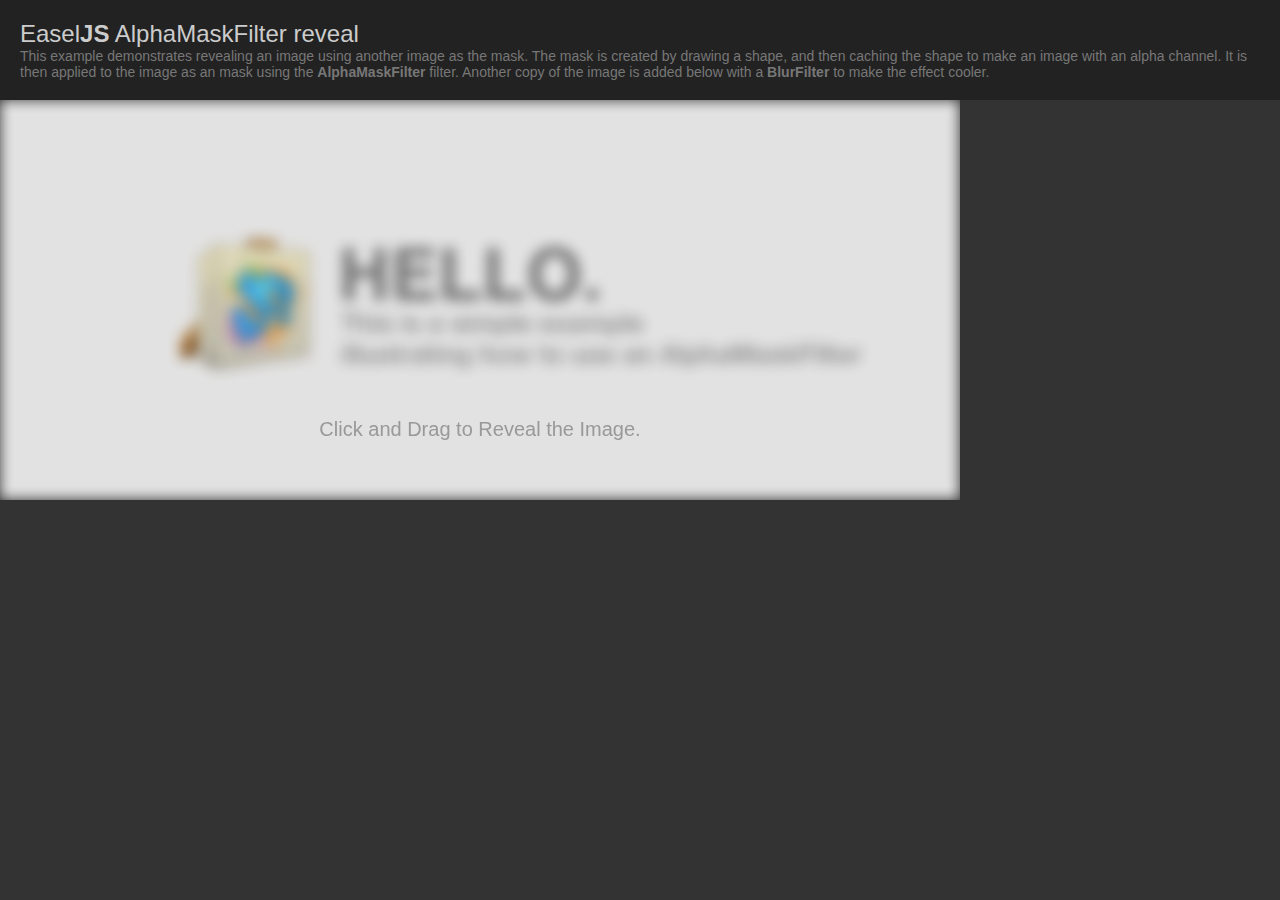
<file: libraries/EaselJS-release_v0.7.0/examples/AlphaMaskReveal.html>
<!DOCTYPE html>
<html>
<head>
	<meta http-equiv="Content-Type" content="text/html; charset=UTF-8"/>
	<title>EaselJS: AlphaMaskFilter Reveal Demo</title>

	<link href="assets/demoStyles.css" rel="stylesheet" type="text/css"/>
	<style>
		BODY {
			-webkit-user-select: none; /* Chrome all / Safari all */
			-moz-user-select: none; /* Firefox all */
			-ms-user-select: none; /* IE 10+ */
			/* No support for these yet, use at own risk */
			-o-user-select: none;
			user-select: none;
		}
	</style>

	<!-- Note: All core EaselJS classes are listed here: -->
	<script type="text/javascript" src="../src/createjs/events/Event.js"></script>
	<script type="text/javascript" src="../src/createjs/events/EventDispatcher.js"></script>
	<script type="text/javascript" src="../src/createjs/utils/IndexOf.js"></script>
	<script type="text/javascript" src="../src/easeljs/utils/UID.js"></script>
	<script type="text/javascript" src="../src/easeljs/utils/Ticker.js"></script>
	<script type="text/javascript" src="../src/easeljs/geom/Matrix2D.js"></script>
	<script type="text/javascript" src="../src/easeljs/geom/Point.js"></script>
	<script type="text/javascript" src="../src/easeljs/geom/Rectangle.js"></script>
	<script type="text/javascript" src="../src/easeljs/display/Shadow.js"></script>
	<script type="text/javascript" src="../src/easeljs/display/SpriteSheet.js"></script>
	<script type="text/javascript" src="../src/easeljs/display/Graphics.js"></script>
	<script type="text/javascript" src="../src/easeljs/display/DisplayObject.js"></script>
	<script type="text/javascript" src="../src/easeljs/display/Container.js"></script>
	<script type="text/javascript" src="../src/easeljs/display/Stage.js"></script>
	<script type="text/javascript" src="../src/easeljs/display/Bitmap.js"></script>
	<script type="text/javascript" src="../src/easeljs/display/Sprite.js"></script>
	<script type="text/javascript" src="../src/easeljs/display/BitmapAnimation.js"></script>
	<script type="text/javascript" src="../src/easeljs/display/BitmapText.js"></script>
	<script type="text/javascript" src="../src/easeljs/display/Shape.js"></script>
	<script type="text/javascript" src="../src/easeljs/display/Text.js"></script>
	<script type="text/javascript" src="../src/easeljs/display/DOMElement.js"></script>
	<script type="text/javascript" src="../src/easeljs/events/MouseEvent.js"></script>
	<script type="text/javascript" src="../src/easeljs/filters/Filter.js"></script>
	<script type="text/javascript" src="../src/easeljs/ui/ButtonHelper.js"></script>
	<script type="text/javascript" src="../src/easeljs/ui/Touch.js"></script>
	<script type="text/javascript" src="../src/easeljs/utils/SpriteSheetUtils.js"></script>
	<script type="text/javascript" src="../src/easeljs/utils/SpriteSheetBuilder.js"></script>

	<script type="text/javascript" src="../src/easeljs/filters/BlurFilter.js"></script>
	<script type="text/javascript" src="../src/easeljs/filters/AlphaMaskFilter.js"></script>

	<!-- We also provide hosted minified versions of all CreateJS libraries.
	  http://code.createjs.com -->

	<script>

		var stage;
		var isDrawing;
		var drawingCanvas;
		var oldPt;
		var oldMidPt;
		var displayCanvas;
		var image;
		var bitmap;
		var maskFilter;
		var cursor;
		var text;
		var blur;

		function init() {
			if (window.top != window) {
				document.getElementById("header").style.display = "none";
			}

			document.getElementById("loader").className = "loader";

			image = new Image();
			image.onload = handleComplete;
			image.src = "assets/AlphaMaskImage.png";

			stage = new createjs.Stage("testCanvas");
			text = new createjs.Text("Loading...", "20px Arial", "#999999");
			text.set({x: stage.canvas.width / 2, y: stage.canvas.height - 80});
			text.textAlign = "center";
		}

		function handleComplete() {
			document.getElementById("loader").className = "";
			createjs.Touch.enable(stage);
			stage.enableMouseOver();

			stage.addEventListener("stagemousedown", handleMouseDown);
			stage.addEventListener("stagemouseup", handleMouseUp);
			stage.addEventListener("stagemousemove", handleMouseMove);
			drawingCanvas = new createjs.Shape();
			bitmap = new createjs.Bitmap(image);

			blur = new createjs.Bitmap(image);
			blur.filters = [new createjs.BlurFilter(15, 15, 2)];
			blur.cache(0, 0, 960, 400);
			blur.alpha = 0.9;

			text.text = "Click and Drag to Reveal the Image.";

			stage.addChild(blur, text, bitmap);
			updateCacheImage(false);

			cursor = new createjs.Shape(new createjs.Graphics().beginFill("#FFFFFF").drawCircle(0, 0, 20));
			cursor.cursor = "pointer";

			stage.addChild(cursor);
		}

		function handleMouseDown(event) {
			oldPt = new createjs.Point(stage.mouseX, stage.mouseY);
			oldMidPt = oldPt;
			isDrawing = true;
		}

		function handleMouseMove(event) {
			cursor.x = stage.mouseX;
			cursor.y = stage.mouseY;

			if (!isDrawing) {
				stage.update();
				return;
			}

			var midPoint = new createjs.Point(oldPt.x + stage.mouseX >> 1, oldPt.y + stage.mouseY >> 1);

			drawingCanvas.graphics.setStrokeStyle(40, "round", "round")
				.beginStroke("rgba(0,0,0,0.15)")
				.moveTo(midPoint.x, midPoint.y)
				.curveTo(oldPt.x, oldPt.y, oldMidPt.x, oldMidPt.y);

			oldPt.x = stage.mouseX;
			oldPt.y = stage.mouseY;

			oldMidPt.x = midPoint.x;
			oldMidPt.y = midPoint.y;

			updateCacheImage(true);

		}

		function handleMouseUp(event) {
			updateCacheImage(true);
			isDrawing = false;
		}

		function updateCacheImage(update) {
			if (update) {
				drawingCanvas.updateCache(0, 0, image.width, image.height);
			} else {
				drawingCanvas.cache(0, 0, image.width, image.height);
			}

			maskFilter = new createjs.AlphaMaskFilter(drawingCanvas.cacheCanvas);

			bitmap.filters = [maskFilter];
			if (update) {
				bitmap.updateCache(0, 0, image.width, image.height);
			} else {
				bitmap.cache(0, 0, image.width, image.height);
			}

			stage.update();
		}
	</script>

</head>

<body onload="init();">
<div id="loader"></div>
<header id="header" class="EaselJS">
	<h1><span class="text-product">Easel<strong>JS</strong></span> AlphaMaskFilter reveal</h1>

	<p>This example demonstrates revealing an image using another image as the mask. The mask is created by drawing a
		shape, and then caching the shape to make an image with an alpha channel. It is then applied to the image as
		an mask using the <strong>AlphaMaskFilter</strong> filter. Another copy of the image is added below with a
		<strong>BlurFilter</strong> to make the effect cooler.</p>
</header>

<canvas id="testCanvas" width="960" height="400"></canvas>
</body>
</html>
</file>
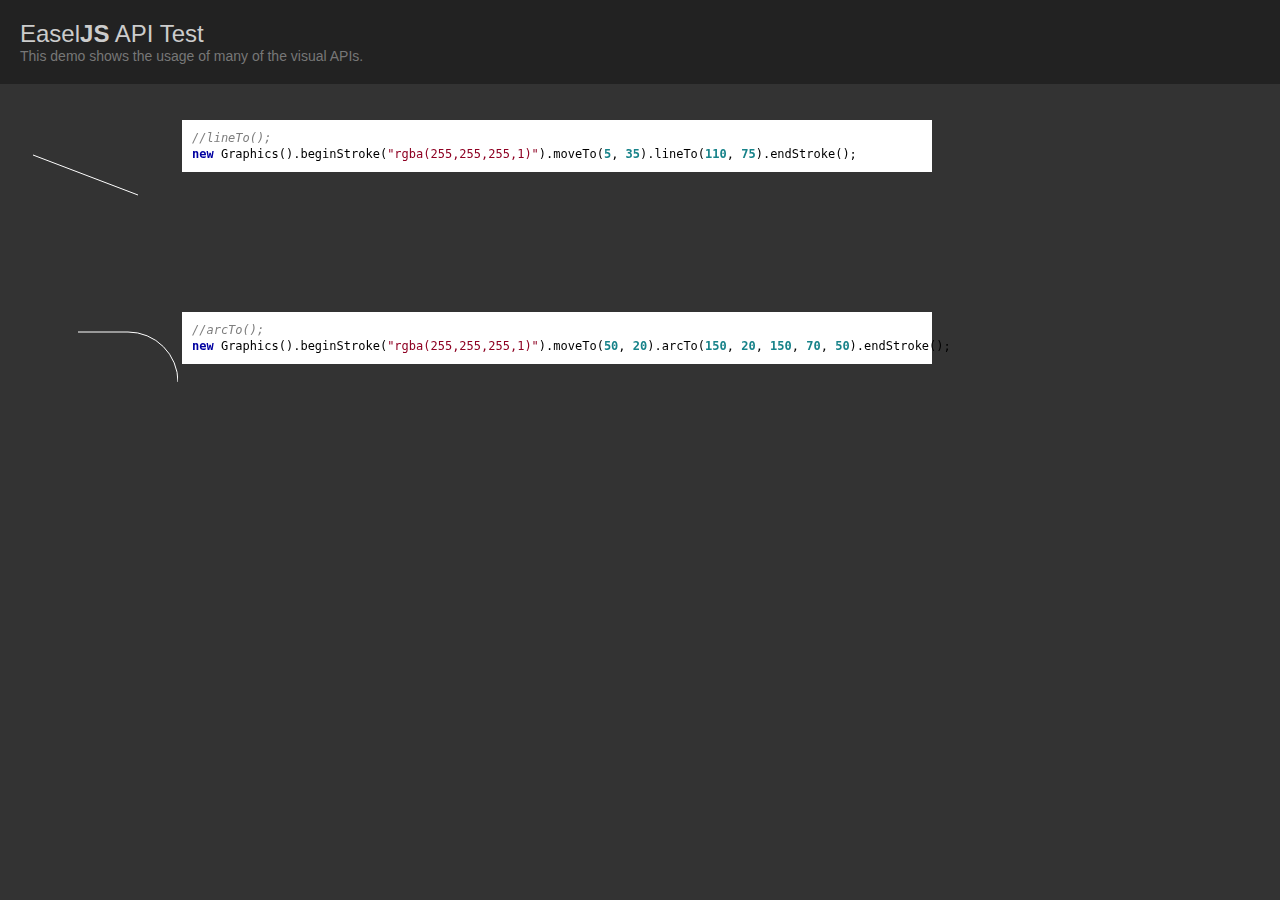
<file: libraries/EaselJS-release_v0.7.0/examples/APITest.html>
<!DOCTYPE html>
<html>
<head>

<title>EaselJS: API Test</title>

<link href="assets/tricolore.css" rel="stylesheet" type="text/css"/>
<link href="assets/demoStyles.css" rel="stylesheet" type="text/css"/>
<script src="https://ajax.googleapis.com/ajax/libs/jquery/1.7.1/jquery.min.js"></script>
<script src="http://samaxesjs.googlecode.com/files/jquery.toc-1.1.4.min.js"></script>
<script src="assets/rainbow-custom.min.js"></script>

<script type="text/javascript" src="assets/StringUtils.js"></script>

<!-- Note: All core EaselJS classes are listed here: -->
<script type="text/javascript" src="../src/createjs/events/Event.js"></script>
<script type="text/javascript" src="../src/createjs/events/EventDispatcher.js"></script>
<script type="text/javascript" src="../src/createjs/utils/IndexOf.js"></script>
<script type="text/javascript" src="../src/easeljs/utils/UID.js"></script>
<script type="text/javascript" src="../src/easeljs/utils/Ticker.js"></script>
<script type="text/javascript" src="../src/easeljs/geom/Matrix2D.js"></script>
<script type="text/javascript" src="../src/easeljs/geom/Point.js"></script>
<script type="text/javascript" src="../src/easeljs/geom/Rectangle.js"></script>
<script type="text/javascript" src="../src/easeljs/display/Shadow.js"></script>
<script type="text/javascript" src="../src/easeljs/display/SpriteSheet.js"></script>
<script type="text/javascript" src="../src/easeljs/display/Graphics.js"></script>
<script type="text/javascript" src="../src/easeljs/display/DisplayObject.js"></script>
<script type="text/javascript" src="../src/easeljs/display/Container.js"></script>
<script type="text/javascript" src="../src/easeljs/display/Stage.js"></script>
<script type="text/javascript" src="../src/easeljs/display/Bitmap.js"></script>
<script type="text/javascript" src="../src/easeljs/display/Sprite.js"></script>
<script type="text/javascript" src="../src/easeljs/display/BitmapAnimation.js"></script>
<script type="text/javascript" src="../src/easeljs/display/BitmapText.js"></script>
<script type="text/javascript" src="../src/easeljs/display/Shape.js"></script>
<script type="text/javascript" src="../src/easeljs/display/Text.js"></script>
<script type="text/javascript" src="../src/easeljs/display/DOMElement.js"></script>
<script type="text/javascript" src="../src/easeljs/events/MouseEvent.js"></script>
<script type="text/javascript" src="../src/easeljs/filters/Filter.js"></script>
<script type="text/javascript" src="../src/easeljs/ui/ButtonHelper.js"></script>
<script type="text/javascript" src="../src/easeljs/ui/Touch.js"></script>
<script type="text/javascript" src="../src/easeljs/utils/SpriteSheetUtils.js"></script>
<script type="text/javascript" src="../src/easeljs/utils/SpriteSheetBuilder.js"></script>

<script type="text/javascript" src="../src/easeljs/filters/BlurFilter.js"></script>
<script type="text/javascript" src="../src/easeljs/filters/ColorFilter.js"></script>
<script type="text/javascript" src="../src/easeljs/filters/ColorMatrixFilter.js"></script>

<!-- We also provide hosted minified versions of all CreateJS libraries.
  http://code.createjs.com -->

<script type="text/javascript">

var canvas;
var img;
var demos;
var STROKE_COLOR = 'rgba(255,255,255,1)';
var FILL_COLOR = 'rgba(255,255,255,1)';

function init() {
    if (window.top != window) {
        document.getElementById("header").style.display = "none";
    }

    img = new Image();
    img.onload = layout;
    img.src = "./assets/daisy.png";

    canvasHolder = document.getElementsByClassName('canvasHolder')[0];

    var Graphics = createjs.Graphics;
    demos = [
        {label:'lineTo();', graphics:function () {
            return new Graphics().beginStroke(STROKE_COLOR).moveTo(5, 35).lineTo(110, 75).endStroke();
        }},
        {label:'arcTo();', graphics:function () {
            return new Graphics().beginStroke(STROKE_COLOR).moveTo(50, 20).arcTo(150, 20, 150, 70, 50).endStroke();
        }},
        {label:'quadraticCurveTo();', graphics:function () {
            return new Graphics().beginStroke(STROKE_COLOR).moveTo(0, 25).quadraticCurveTo(45, 50, 35, 25).endStroke();
        }},
        {label:'bezierCurveTo();', graphics:function () {
            return new Graphics().beginStroke(STROKE_COLOR).moveTo(5, 75).bezierCurveTo(45, 90, 75, 75, -25, -25).endStroke();
        }},
        {label:'beginLinearGradientStroke();', graphics:function () {
            return new Graphics().beginLinearGradientStroke([STROKE_COLOR, "rgba(50, 50, 50, 1)"], [0, .4], 0, 0, 70, 140).moveTo(5, 25).lineTo(110, 25).endStroke();
        }},
        {label:'drawRect();', graphics:function () {
            return new Graphics().beginFill(FILL_COLOR).rect(5, 5, 80, 80);
        }},
        {label:'drawRoundRect();', graphics:function () {
            return new Graphics().beginFill(FILL_COLOR).drawRoundRect(0, 0, 120, 120, 5);
        }},
        {label:'beginLinearGradientFill() with drawRoundRect();', graphics:function () {
            return new Graphics().beginLinearGradientFill([FILL_COLOR, "rgba(0,0,0,1)"], [0, 1], 0, 0, 0, 130).drawRoundRect(0, 0, 120, 120, 5);
        }},
        {label:'drawCircle();', graphics:function () {
            return new Graphics().beginFill(FILL_COLOR).drawCircle(40, 40, 40);
        }},
        {label:'beginRadialGradientFill() with drawCircle();', graphics:function () {
            return new Graphics().beginRadialGradientFill([FILL_COLOR, "rgba(0,0,0,1)"], [0, 1], 0, 0, 0, 0, 0, 60).drawCircle(40, 40, 40);
        }},
        {label:'drawEllipse();', graphics:function () {
            return new Graphics().beginFill(FILL_COLOR).drawEllipse(5, 5, 60, 120);
        }},
        {label:'Draw Hexagon using drawPolyStar();', graphics:function () {
            return new Graphics().beginFill(FILL_COLOR).drawPolyStar(60, 60, 60, 6, 0, 45);
        }},
        {label:'Draw a star using drawPolyStar();', graphics:function () {
            return new Graphics().beginFill(FILL_COLOR).drawPolyStar(80, 80, 70, 5, 0.6, -90);
        }},
        {label:'beginBitmapStroke() with drawRect();', graphics:function () {
            return new Graphics().setStrokeStyle(25).beginBitmapStroke(img).rect(5, 5, 100, 100);
        }},
        {label:'drawRoundRectComplex();', graphics:function () {
            return new Graphics().beginFill(FILL_COLOR).drawRoundRectComplex(5, 5, 70, 70, 5, 10, 15, 25);
        }},
        {label:'drawCircle(); with beginBitmapFill();', graphics:function () {
            return new Graphics().beginStroke(STROKE_COLOR).beginBitmapFill(img).drawCircle(30, 30, 30).endStroke();
        }},
        {label:'Text', code:textDemo },
        {label:'Sprite', code:spriteDemo },
        {label:'Blur Filter', code:blurFilter },
        {label:'Remove Red Color Filter', code:colorFilter },
        {label:'ColorMatrixFilter', code:colorMatrixFilter },
        {label:'Mouse Interaction ', code:mouseDemo},
        {label:'Mask', code:maskDemo }
    ];
}

function mouseDemo(stage) {
    //Click one of the shapes.
    var sprite = new createjs.Shape();
    sprite.graphics.beginFill(FILL_COLOR).drawCircle(30, 30, 20).moveTo(50, 50).drawRect(50, 50, 25, 25);
    sprite.addEventListener("click", function (event) {
        alert('Click!');
    });

    stage.addChild(sprite);
}

function maskDemo(stage) {
    var shape = new createjs.Shape();
    shape.graphics = new createjs.Graphics().beginStroke(STROKE_COLOR).beginBitmapFill(img).drawCircle(35, 25, 20).endStroke();
    var image = new createjs.Bitmap(img);
    image.mask = shape;

    stage.addChild(image);
}

function colorMatrixFilter(stage) {
    var greyScaleFilter = new createjs.ColorMatrixFilter([
        0.33, 0.33, 0.33, 0, 0, // red
        0.33, 0.33, 0.33, 0, 0, // green
        0.33, 0.33, 0.33, 0, 0, // blue
        0, 0, 0, 1, 0  // alpha
    ]);

    var image = new createjs.Bitmap(img);
    image.filters = [greyScaleFilter];
    image.cache(0, 0, img.width, img.height);
    stage.addChild(image);
}

function blurFilter(stage) {
    var blurFilter = new createjs.BlurFilter(5, 2, 2);
    var margins = blurFilter.getBounds();
    var image = new createjs.Bitmap(img);
    image.filters = [blurFilter];
    // filters are only displayed when the display object is cached
    // later, you can call updateCache() to update changes to your filters
    image.cache(margins.x, margins.y, img.width + margins.width, img.height + margins.height);
    image.x += image.x + image.width;
    stage.addChild(image);
}

function colorFilter(stage) {
    var removeRedFilter = new createjs.ColorFilter(0, 1, 1, 1);
    var image = new createjs.Bitmap(img);
    image.filters = [removeRedFilter];
    image.cache(0, 0, img.width, img.height);
    stage.addChild(image);
}

function textDemo(stage) {
    var txt = new createjs.Text("Hello CreateJS!", "15px Arial", "#FFF");
    txt.y = 45;
    stage.addChild(txt);
}

function spriteDemo(stage) {
    var ss = new createjs.SpriteSheet({ "animations":{
        "run":[0, 25],
        "jump":[26, 63]},
        "images":["assets/runningGrant.png"],
        "frames":{
            "regX":0,
            "regY":0,
            "height":292.5,
            "width":165.75,
            "count":64
        }
    });

    ss.getAnimation("run").speed = 2;
    ss.getAnimation("run").next = "jump";
    ss.getAnimation("jump").next = "run";

    var sprite = new createjs.Sprite(ss, "run");
    sprite.scaleY = sprite.scaleX = 0.4;

    createjs.Ticker.setFPS(60);
    createjs.Ticker.addEventListener("tick", stage);
    stage.addChild(sprite);
}

function layout() {
    while(demos.length) {
        var demo = demos.shift();

        var demoWrap = $('<table width="100%"><tr><td width="50" valign="top"></td><td valign="top"></td></tr></table>');
        var canvas = $('<canvas width="150" height="150" style="clear: left;" />');

        demoWrap.prepend($('<h2 style="visibility: collapse; width: 1px; height: 1px;" id="' + demos.length + '">' + demo.label + '</h1>'))

        var codeString;

        if (demo.graphics) {
            codeString = demo.graphics.toString();
            codeString = codeString.substring(codeString.indexOf('return ') + 7, codeString.lastIndexOf('}'));
        } else {
            codeString = demo.code.toString();
            codeString = codeString.substring(codeString.indexOf('{') + 1, codeString.lastIndexOf('}'));
        }

        codeString = codeString.split('STROKE_COLOR').join('"' + STROKE_COLOR + '"').split('FILL_COLOR').join('"' + FILL_COLOR + '"');
        codeString = codeString.trim();
        codeString = '//' + demo.label + '\n' + codeString;

        var code = $('<div style="width:750px">' +
                       '<pre>' +
                            '<code data-language="javascript">'+codeString+'</code>' +
                       '</pre>' +
                     '</div>');

        $(demoWrap.find('td')[0]).append(canvas);
        $(demoWrap.find('td')[1]).append(code);

        canvasHolder.appendChild(demoWrap.get(0));

        drawToCanvas(canvas, demo);
    }

    $('#toc').toc();
}

function drawToCanvas(canvas, data) {
    var stage = new createjs.Stage(canvas.get(0));

    if (data.graphics) {
        var shape = new createjs.Shape(data.graphics());
        stage.addChild(shape);
    } else {
        data.code(stage, canvas.get(0));
    }

    stage.update();
}

$(init);
</script>
</head>
<body>

<header id="header" class="EaselJS">
    <h1><span class="text-product">Easel<strong>JS</strong></span> API Test</h1>

    <p>This demo shows the usage of many of the visual APIs.</p>
</header>

<div style="width: 960px; height: 400px; overflow: scroll; position: relative;"
     id="wrap">
    <div id="toc"></div>

    <div class="canvasHolder"
         style=" padding-left:25px; float: left; height: 150px">
    </div>
</div>

</body>
</html>
</file>
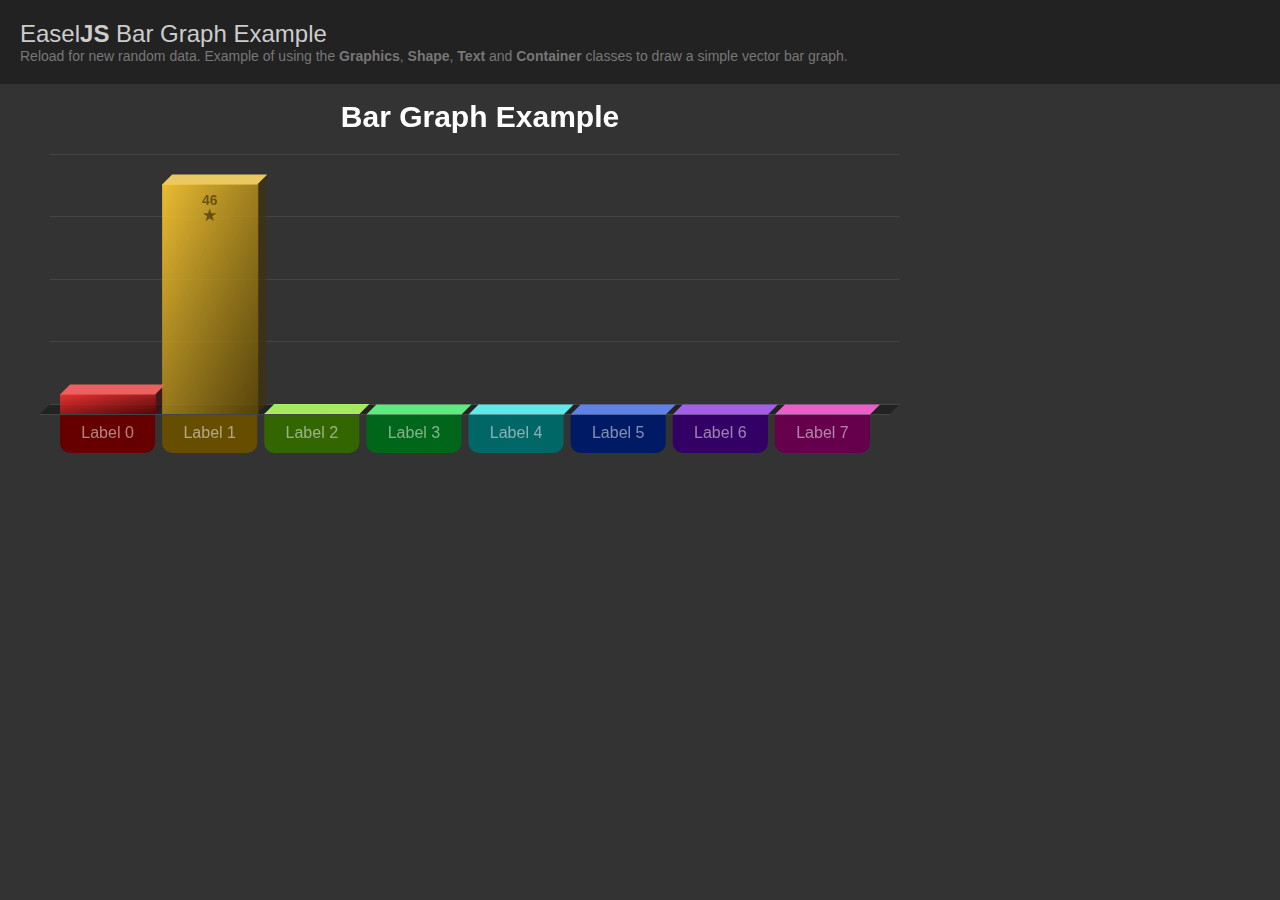
<file: libraries/EaselJS-release_v0.7.0/examples/BarGraph.html>
<!DOCTYPE html>
<html>
<head>
	<meta http-equiv="Content-Type" content="text/html; charset=UTF-8" />
	<title>EaselJS Example: Drawing an animated vector bar graph.</title>

	<link href="assets/demoStyles.css" rel="stylesheet" type="text/css" />

	<!-- Note: All core EaselJS classes are listed here: -->
	<script type="text/javascript" src="../src/createjs/events/Event.js"></script>
	<script type="text/javascript" src="../src/createjs/events/EventDispatcher.js"></script>
	<script type="text/javascript" src="../src/createjs/utils/IndexOf.js"></script>
	<script type="text/javascript" src="../src/easeljs/utils/UID.js"></script>
	<script type="text/javascript" src="../src/easeljs/utils/Ticker.js"></script>
	<script type="text/javascript" src="../src/easeljs/geom/Matrix2D.js"></script>
	<script type="text/javascript" src="../src/easeljs/geom/Point.js"></script>
	<script type="text/javascript" src="../src/easeljs/geom/Rectangle.js"></script>
	<script type="text/javascript" src="../src/easeljs/display/Shadow.js"></script>
	<script type="text/javascript" src="../src/easeljs/display/SpriteSheet.js"></script>
	<script type="text/javascript" src="../src/easeljs/display/Graphics.js"></script>
	<script type="text/javascript" src="../src/easeljs/display/DisplayObject.js"></script>
	<script type="text/javascript" src="../src/easeljs/display/Container.js"></script>
	<script type="text/javascript" src="../src/easeljs/display/Stage.js"></script>
	<script type="text/javascript" src="../src/easeljs/display/Bitmap.js"></script>
	<script type="text/javascript" src="../src/easeljs/display/Sprite.js"></script>
	<script type="text/javascript" src="../src/easeljs/display/BitmapAnimation.js"></script>
	<script type="text/javascript" src="../src/easeljs/display/BitmapText.js"></script>
	<script type="text/javascript" src="../src/easeljs/display/Shape.js"></script>
	<script type="text/javascript" src="../src/easeljs/display/Text.js"></script>
	<script type="text/javascript" src="../src/easeljs/display/DOMElement.js"></script>
	<script type="text/javascript" src="../src/easeljs/events/MouseEvent.js"></script>
	<script type="text/javascript" src="../src/easeljs/filters/Filter.js"></script>
	<script type="text/javascript" src="../src/easeljs/ui/ButtonHelper.js"></script>
	<script type="text/javascript" src="../src/easeljs/ui/Touch.js"></script>
	<script type="text/javascript" src="../src/easeljs/utils/SpriteSheetUtils.js"></script>
	<script type="text/javascript" src="../src/easeljs/utils/SpriteSheetBuilder.js"></script>

	<!-- We also provide hosted minified versions of all CreateJS libraries.
	  http://code.createjs.com -->

	<script>
	var canvas;
	var stage;
	var barPadding = 7;
	var barHeight;
	var maxValue = 50;
	var count;
	var barValues = [];
	var bars = [];

	function init() {
		if (window.top != window) {
			document.getElementById("header").style.display = "none";
		}
		// create a new stage and point it at our canvas:
		canvas = document.getElementById("testCanvas");
		stage = new createjs.Stage(canvas);

		// generate some random data (between 4 and 10, the |0 floors (for positive numbers))
		var numBars = Math.random()*6+4|0;
		var max = 0;
		for (var i=0; i<numBars; i++) {
			var val = Math.random()*maxValue+1|0;
			if (val > max) { max = val; }
			barValues.push(val);
		}

		// calculate the bar width and height based on number of bars and width of canvas:
		var barWidth = (canvas.width-150-(numBars-1)*barPadding)/numBars;
		barHeight = canvas.height-150;

		// create a shape to draw the background into:
		var bg = new createjs.Shape();
		stage.addChild(bg);

		// draw the "shelf" at the bottom of the graph:
		// note how the drawing instructions can be chained together.
		bg.graphics.beginStroke("#444")
			.moveTo(40, canvas.height-69.5)
			.lineTo(canvas.width-70, canvas.height-69.5)
			.endStroke()
			.beginFill("#222")
			.moveTo(canvas.width-70, canvas.height-70)
			.lineTo(canvas.width-60, canvas.height-80)
			.lineTo(50, canvas.height-80)
			.lineTo(40, canvas.height-70)
			.closePath();

		// draw the horizontal lines in the background:
		for (i=0; i<9; i++) {
			bg.graphics.beginStroke(i%2 ? "#333" : "#444")
				.moveTo(50,(canvas.height-80-i/8*barHeight|0)+0.5)
				.lineTo(canvas.width-60,(canvas.height-80-i/8*barHeight|0)+0.5);
		}

		// add the graph title:
		label = new createjs.Text("Bar Graph Example", "bold 30px Arial", "#FFF");
		label.textAlign = "center";
		label.x = canvas.width/2;
		label.y = 20;
		stage.addChild(label);

		// draw the bars:
		for (i=0; i<numBars; i++) {
			// each bar is assembled in its own Container, to make them easier to work with:
			var bar = new createjs.Container();

			// this will determine the color of each bar, save as a property of the bar for use in drawBar:
			var hue = bar.hue = i/numBars*360;

			// draw the front panel of the bar, this will be scaled to the right size in drawBar:
			var front = new createjs.Shape();
			front.graphics.beginLinearGradientFill(
					[createjs.Graphics.getHSL(hue,100,60,0.9),
					createjs.Graphics.getHSL(hue,100,20,0.75)],
					[0,1],
					0,
					-100,
					barWidth,0).drawRect(0,-100,barWidth+1,
					100);

			// draw the top of the bar, this will be positioned vertically in drawBar:
			var top = new createjs.Shape();
			top.graphics.beginFill(createjs.Graphics.getHSL(hue,100,70,0.9))
				.moveTo(10,-10)
				.lineTo(10+barWidth,-10)
				.lineTo(barWidth,0)
				.lineTo(0,0)
				.closePath();

			// if this has the max value, we can draw the star into the top:
			if (barValues[i] == max) {
				top.graphics.beginFill("rgba(0,0,0,0.45)").drawPolyStar(barWidth/2, 31, 7, 5, 0.6, -90).closePath();
			}

			// prepare the side of the bar, this will be drawn dynamically in drawBar:
			var right = new createjs.Shape();
			right.x = barWidth-0.5;

			// create the label at the bottom of the bar:
			var label = new createjs.Text("Label "+i, "16px Arial", "#FFF");
			label.textAlign = "center";
			label.x = barWidth/2;
			label.maxWidth = barWidth;
			label.y = 12;
			label.alpha = 0.5;

			// draw the tab that is placed under the label:
			var tab = new createjs.Shape();
			tab.graphics.beginFill(createjs.Graphics.getHSL(hue,100,20))
				.drawRoundRectComplex(0,1,barWidth,38,0,0,10,10);

			// create the value label that will be populated and positioned by drawBar:
			var value = new createjs.Text("foo","bold 14px Arial","#000");
			value.textAlign = "center";
			value.x = barWidth/2;
			value.alpha = 0.45;

			// add all of the elements to the bar Container:
			bar.addChild(right,front,top,value,tab,label);

			// position the bar, and add it to the stage:
			bar.x = i*(barWidth+barPadding)+60;
			bar.y = canvas.height-70;

			stage.addChild(bar);
			bars.push(bar);

			// draw the bar with an initial value of 0:
			drawBar(bar, 0);
		}

		// set up the count for animation based on the number of bars:
		count = numBars*10;

		// start the tick and point it at the window so we can do some work before updating the stage:
		createjs.Ticker.useRAF = true;
		// if we use requestAnimationFrame, we should use a framerate that is a factor of 60:
		createjs.Ticker.setFPS(30);
		createjs.Ticker.addEventListener("tick", tick);
	}

	function tick(event) {
		// if we are on the last frame of animation then remove the tick listener:
		if (--count == 1){ createjs.Ticker.removeEventListener("tick", tick); }

		// animate the bars in one at a time:
		var c = bars.length*10-count;
		var index = c/10|0;
		var bar = bars[index];
		drawBar(bar, (c%10+1)/10*barValues[index]);

		// update the stage:
		stage.update(event);
	}

	function drawBar(bar, value) {
		// calculate bar height:
		var h = value/maxValue*barHeight;

		// update the value label:
		var val = bar.getChildAt(3);
		val.text = value|0;
		val.visible = (h>28);
		val.y = -h+10;

		// scale the front panel, and position the top:
		bar.getChildAt(1).scaleY = h/100;
		bar.getChildAt(2).y = -h+0.5; // the 0.5 eliminates gaps from numerical precision issues.

		// redraw the side bar (we can't just scale it because of the angles):
		var right = bar.getChildAt(0);
		right.graphics.clear()
			.beginFill(createjs.Graphics.getHSL(bar.hue,60,15,0.7))
			.moveTo(0,0)
			.lineTo(0,-h)
			.lineTo(10,-h-10)
			.lineTo(10,-10)
			.closePath();
	}


	</script>
</head>
	
<body onload="init();">
	<header id="header" class="EaselJS">
	    <h1><span class="text-product">Easel<strong>JS</strong></span> Bar Graph Example</h1>
	    <p>Reload for new random data. Example of using the <strong>Graphics</strong>, <strong>Shape</strong>, <strong>Text</strong> and <strong>Container</strong> classes to draw a simple vector bar graph.
	    </p>
	</header>

    <div class="canvasHolder">
		<canvas id="testCanvas" width="960" height="400"></canvas>
	</div>

</body>
</html>
</file>
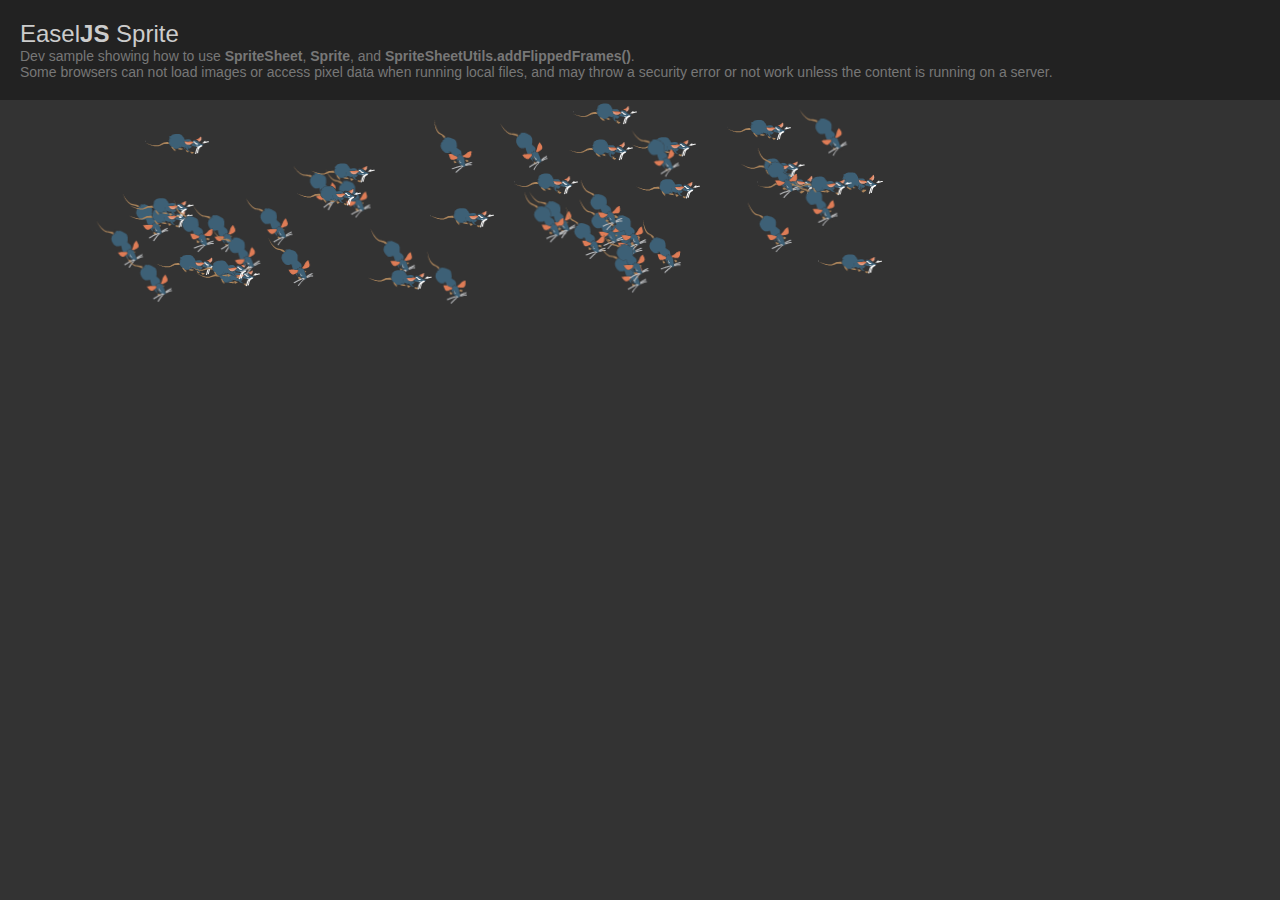
<file: libraries/EaselJS-release_v0.7.0/examples/BitmapAnimation.html>
<!DOCTYPE html PUBLIC "-//W3C//DTD XHTML 1.0 Transitional//EN" "http://www.w3.org/TR/xhtml1/DTD/xhtml1-transitional.dtd">
<html xmlns="http://www.w3.org/1999/xhtml">
<head>
	<meta http-equiv="Content-Type" content="text/html; charset=UTF-8"/>
	<title>EaselJS Example: Animation sequences & sprite sheets</title>

	<link href="assets/demoStyles.css" rel="stylesheet" type="text/css"/>

	<!-- Note: All core EaselJS classes are listed here: -->
	<script type="text/javascript" src="../src/createjs/events/Event.js"></script>
	<script type="text/javascript" src="../src/createjs/events/EventDispatcher.js"></script>
	<script type="text/javascript" src="../src/createjs/utils/IndexOf.js"></script>
	<script type="text/javascript" src="../src/easeljs/utils/UID.js"></script>
	<script type="text/javascript" src="../src/easeljs/utils/Ticker.js"></script>
	<script type="text/javascript" src="../src/easeljs/geom/Matrix2D.js"></script>
	<script type="text/javascript" src="../src/easeljs/geom/Point.js"></script>
	<script type="text/javascript" src="../src/easeljs/geom/Rectangle.js"></script>
	<script type="text/javascript" src="../src/easeljs/display/Shadow.js"></script>
	<script type="text/javascript" src="../src/easeljs/display/SpriteSheet.js"></script>
	<script type="text/javascript" src="../src/easeljs/display/Graphics.js"></script>
	<script type="text/javascript" src="../src/easeljs/display/DisplayObject.js"></script>
	<script type="text/javascript" src="../src/easeljs/display/Container.js"></script>
	<script type="text/javascript" src="../src/easeljs/display/Stage.js"></script>
	<script type="text/javascript" src="../src/easeljs/display/Bitmap.js"></script>
	<script type="text/javascript" src="../src/easeljs/display/Sprite.js"></script>
	<script type="text/javascript" src="../src/easeljs/display/BitmapAnimation.js"></script>
	<script type="text/javascript" src="../src/easeljs/display/BitmapText.js"></script>
	<script type="text/javascript" src="../src/easeljs/display/Shape.js"></script>
	<script type="text/javascript" src="../src/easeljs/display/Text.js"></script>
	<script type="text/javascript" src="../src/easeljs/display/DOMElement.js"></script>
	<script type="text/javascript" src="../src/easeljs/events/MouseEvent.js"></script>
	<script type="text/javascript" src="../src/easeljs/filters/Filter.js"></script>
	<script type="text/javascript" src="../src/easeljs/ui/ButtonHelper.js"></script>
	<script type="text/javascript" src="../src/easeljs/ui/Touch.js"></script>
	<script type="text/javascript" src="../src/easeljs/utils/SpriteSheetUtils.js"></script>
	<script type="text/javascript" src="../src/easeljs/utils/SpriteSheetBuilder.js"></script>

	<!-- We also provide hosted minified versions of all CreateJS libraries.
	   http://code.createjs.com -->

	<script>
		var canvas;
		var stage;

		var img = new Image();
		var spriteList;

		function init() {
			//find canvas and load images, wait for last image to load
			canvas = document.getElementById("testCanvas");

			// create a new stage and point it at our canvas:
			stage = new createjs.Stage(canvas);

			img = new Image();
			img.src = "assets/testSeq.png";
			img.onload = handleImageLoad;
		}

		function handleImageLoad(event) {
			// grab canvas width and height for later calculations:
			var w = canvas.width;
			var h = canvas.height;

			// create spritesheet and assign the associated data.
			var spriteSheet = new createjs.SpriteSheet({
														   images: [img],
														   frames: {width: 64, height: 68, regX: 32, regY: 34},
														   animations: {
															   walkUpRt: [0, 19, "walkRt"],
															   walkDnRt: [20, 39, "walkUpRt"],
															   walkRt: [41, 59, "walkDnRt"]
														   }
													   });

			// to save file size, the loaded sprite sheet only includes right facing animations
			// we could flip the display objects with scaleX=-1, but this is expensive in some browsers
			// instead, we append flipped versions of the frames to our sprite sheet
			// this adds only horizontally flipped frames:
			createjs.SpriteSheetUtils.addFlippedFrames(spriteSheet, true, false, false);

			// we could rewire the "next" sequences to make them work like so:
			// but instead we will use code in the angleChange function.
			/*
			 spriteSheet.getAnimation("walkDnRt").next = "walkDnRt_h";
			 spriteSheet.getAnimation("walkDnRt_h").next = "walkRt_h";
			 spriteSheet.getAnimation("walkRt_h").next = "walkUpRt_h";
			 spriteSheet.getAnimation("walkUpRt_h").next = "walkUpRt";
			 */

			// create a Sprite instance to display and play back the sprite sheet:
			var sprite = new createjs.Sprite(spriteSheet);

			// start playing the first sequence:
			sprite.gotoAndPlay("walkRt");		//animate

			// create a bunch of rats based on the first one, and place them on stage, and in our collection.
			var l = 50;
			spriteList = [];
			for (var i = 0; i < l; i++) {
				sprite.name = "rat" + i;
				sprite.speed = Math.random() * 6 + 2;
				sprite.direction = 90;
				sprite.vX = sprite.speed;
				sprite.vY = 0;
				sprite.x = Math.random() * (w - 220) + 60 | 0;
				sprite.y = Math.random() * (h - 220) + 0 | 0;

				// have each rat start on a random frame in the "walkRt" animation:
				sprite.currentAnimationFrame = Math.random() * spriteSheet.getNumFrames("walkRt");
				stage.addChild(sprite);
				spriteList.push(sprite);

				// the callback is called each time a sequence completes:
				sprite.addEventListener("animationend", angleChange);

				// rather than creating a brand new instance each time, and setting every property, we
				// can just clone the current one and overwrite the properties we want to change:
				if (i < l - 1) { sprite = sprite.clone(); }
			}

			// we want to do some work before we update the canvas,
			// otherwise we could use createjs.Ticker.addEventListener("tick", stage);
			createjs.Ticker.addEventListener("tick", tick);
		}

		//called if there is an error loading the image (usually due to a 404)
		function handleImageError(e) {
			//console.log("Error Loading Image : " + e.target.src);
		}

		function tick(event) {
			// move all the rats according to their vX/vY properties:
			var l = spriteList.length;
			for (var i = 0; i < l; i++) {
				var sprite = spriteList[i];
				sprite.x += sprite.vX;
				sprite.y += sprite.vY;
			}

			// update the stage:
			stage.update(event);
		}

		function angleChange(evt) {
			var sprite = evt.target;
			//after each sequence ends update the rat's heading and adjust velocities to match
			sprite.direction -= 60;
			var angle = sprite.direction * (Math.PI / 180);
			sprite.vX = Math.sin(angle) * sprite.speed;
			sprite.vY = Math.cos(angle) * sprite.speed;
			var nextMap = {walkRt: "walkDnRt", walkDnRt: "walkDnRt_h", walkDnRt_h: "walkRt_h", walkRt_h: "walkUpRt_h", walkUpRt_h: "walkUpRt", walkUpRt: "walkRt"};
			sprite.gotoAndPlay(nextMap[evt.name]);
		}
	</script>
</head>

<body onload="init();">

<header id="header" class="EaselJS">
	<h1><span class="text-product">Easel<strong>JS</strong></span> Sprite</h1>

	<p>Dev sample showing how to use <strong>SpriteSheet</strong>, <strong>Sprite</strong>,
		and <strong>SpriteSheetUtils.addFlippedFrames()</strong>.</p>

	<p>Some browsers can not load images or access pixel data when running local files, and may throw a security error
		or not
		work unless the content is running on a server.</p>
</header>

<div class="canvasHolder">
	<canvas id="testCanvas" width="960" height="400"></canvas>
</div>
</body>
</html>
</file>
<file: libraries/EaselJS-release_v0.7.0/tutorials/_shared/tutorial.css>
body {
	margin: 3em;
	padding: 0;
	background-color: #e5e6e9;
	font-family: Arial, Verdana, sans-serif;
	font-size: 14px;
	font-weight: normal;
	color: #333;
}

article {
	width: 55em;
}

a:link, a:visited {
	color: #39f;
	text-decoration: none;
}

a:hover {
	text-decoration: underline;
}

header p {
	color: #aaafbb;
	background-color: rgba(250, 252, 255, 0.25);
	margin: 0;
	padding: 0.8em;
	line-height: 1.6em;
	font-size: 0.9em;
}

header p strong {
	color: #808999;
}

h1, h2 {
	color: rgba(255, 255, 255, 0.9);
	font-size: 2em;
	margin-bottom: 0.05em;
	padding: 0.5em;
	background-color: #333;
	text-shadow: 1px 2px 2px rgba(0, 0, 0, 0.7);
	box-shadow: 0 0.4em 0.6em rgba(40, 150, 255, 0.2);
	border-bottom: solid 3px #39f;
	border-top: solid 2px #666;

	border-radius: 0.25em 0.25em 2px 2px;

	background: -moz-linear-gradient(top, #555 0%, #333 50%, #222 52%, #222 100%); /* FF3.6+ */
	background: -webkit-gradient(linear, left top, left bottom, color-stop(0%, #555), color-stop(50%, #333), color-stop(54%, #222), color-stop(100%, #222)); /* Chrome,Safari4+ */
	background: -webkit-linear-gradient(top, #555 0%, #333 50%, #222 52%, #222 100%); /* Chrome10+,Safari5.1+ */
	background: -o-linear-gradient(top, #555 0%, #333 50%, #222 52%, #222 100%); /* Opera 11.10+ */
	background: -ms-linear-gradient(top, #555 0%, #333 50%, #222 52%, #222 100%); /* IE10+ */
	background: linear-gradient(to bottom, #555 0%, #333 50%, #222 52%, #222 100%); /* W3C */
}

h2 {
	color: rgba(255, 255, 255, 0.7);
	font-size: 1.5em;
}

div.demo {
	border: solid 2px rgba(255, 255, 255, 0.4);
}

div.demo p {
	margin: 0;
	padding: 4px;
	font-size: 0.9em;
}

textarea {
	width: 100%;
	height: 60px;
}

div.demo p a {
	float: right;
}

iframe.demo {
	background-color: rgba(255, 255, 255, 0.25);
	border: none;
	margin-right: 8px;
}

code {
	color: black;
	background-color: rgba(0, 0, 0, 0.1);
	padding: 1px 3px;
	border-radius: 3px;
	font-family: Courier New, Courier, serif;
	font-weight: bold;
}
A code, code A {
	color: rgb(0, 0, 172);
}

.highlight {
	background-color: rgba(250, 252, 255, 0.7);
	margin: 0;
	padding: 0.8em;
}
</file>
<file: libraries/EaselJS-release_v0.7.0/tutorials/_shared/SyntaxHighlighter/shCore.css>
/**
 * SyntaxHighlighter
 * http://alexgorbatchev.com/SyntaxHighlighter
 *
 * SyntaxHighlighter is donationware. If you are using it, please donate.
 * http://alexgorbatchev.com/SyntaxHighlighter/donate.html
 *
 * @version
 * 3.0.83 (July 02 2010)
 * 
 * @copyright
 * Copyright (C) 2004-2010 Alex Gorbatchev.
 *
 * @license
 * Dual licensed under the MIT and GPL licenses.
 */
.syntaxhighlighter a,
.syntaxhighlighter div,
.syntaxhighlighter code,
.syntaxhighlighter table,
.syntaxhighlighter table td,
.syntaxhighlighter table tr,
.syntaxhighlighter table tbody,
.syntaxhighlighter table thead,
.syntaxhighlighter table caption,
.syntaxhighlighter textarea {
  -moz-border-radius: 0 0 0 0 !important;
  -webkit-border-radius: 0 0 0 0 !important;
  background: none !important;
  border: 0 !important;
  bottom: auto !important;
  float: none !important;
  height: auto !important;
  left: auto !important;
  line-height: 1.1em !important;
  margin: 0 !important;
  outline: 0 !important;
  overflow: visible !important;
  padding: 0 !important;
  position: static !important;
  right: auto !important;
  text-align: left !important;
  top: auto !important;
  vertical-align: baseline !important;
  width: auto !important;
  box-sizing: content-box !important;
  font-family: "Consolas", "Bitstream Vera Sans Mono", "Courier New", Courier, monospace !important;
  font-weight: normal !important;
  font-style: normal !important;
  font-size: 1em !important;
  min-height: inherit !important;
  min-height: auto !important;
}

.syntaxhighlighter {
  width: 100% !important;
  margin: 1em 0 1em 0 !important;
  position: relative !important;
  overflow: auto !important;
  font-size: 1em !important;
}
.syntaxhighlighter.source {
  overflow: hidden !important;
}
.syntaxhighlighter .bold {
  font-weight: bold !important;
}
.syntaxhighlighter .italic {
  font-style: italic !important;
}
.syntaxhighlighter .line {
  white-space: pre !important;
}
.syntaxhighlighter table {
  width: 100% !important;
}
.syntaxhighlighter table caption {
  text-align: left !important;
  padding: .5em 0 0.5em 1em !important;
}
.syntaxhighlighter table td.code {
  width: 100% !important;
}
.syntaxhighlighter table td.code .container {
  position: relative !important;
}
.syntaxhighlighter table td.code .container textarea {
  box-sizing: border-box !important;
  position: absolute !important;
  left: 0 !important;
  top: 0 !important;
  width: 100% !important;
  height: 100% !important;
  border: none !important;
  background: white !important;
  padding-left: 1em !important;
  overflow: hidden !important;
  white-space: pre !important;
}
.syntaxhighlighter table td.gutter .line {
  text-align: right !important;
  padding: 0 0.5em 0 1em !important;
}
.syntaxhighlighter table td.code .line {
  padding: 0 1em !important;
}
.syntaxhighlighter.nogutter td.code .container textarea, .syntaxhighlighter.nogutter td.code .line {
  padding-left: 0em !important;
}
.syntaxhighlighter.show {
  display: block !important;
}
.syntaxhighlighter.collapsed table {
  display: none !important;
}
.syntaxhighlighter.collapsed .toolbar {
  padding: 0.1em 0.8em 0em 0.8em !important;
  font-size: 1em !important;
  position: static !important;
  width: auto !important;
  height: auto !important;
}
.syntaxhighlighter.collapsed .toolbar span {
  display: inline !important;
  margin-right: 1em !important;
}
.syntaxhighlighter.collapsed .toolbar span a {
  padding: 0 !important;
  display: none !important;
}
.syntaxhighlighter.collapsed .toolbar span a.expandSource {
  display: inline !important;
}
.syntaxhighlighter .toolbar {
  position: absolute !important;
  right: 1px !important;
  top: 1px !important;
  width: 11px !important;
  height: 11px !important;
  font-size: 10px !important;
  z-index: 10 !important;
}
.syntaxhighlighter .toolbar span.title {
  display: inline !important;
}
.syntaxhighlighter .toolbar a {
  display: block !important;
  text-align: center !important;
  text-decoration: none !important;
  padding-top: 1px !important;
}
.syntaxhighlighter .toolbar a.expandSource {
  display: none !important;
}
.syntaxhighlighter.ie {
  font-size: .9em !important;
  padding: 1px 0 1px 0 !important;
}
.syntaxhighlighter.ie .toolbar {
  line-height: 8px !important;
}
.syntaxhighlighter.ie .toolbar a {
  padding-top: 0px !important;
}
.syntaxhighlighter.printing .line.alt1 .content,
.syntaxhighlighter.printing .line.alt2 .content,
.syntaxhighlighter.printing .line.highlighted .number,
.syntaxhighlighter.printing .line.highlighted.alt1 .content,
.syntaxhighlighter.printing .line.highlighted.alt2 .content {
  background: none !important;
}
.syntaxhighlighter.printing .line .number {
  color: #bbbbbb !important;
}
.syntaxhighlighter.printing .line .content {
  color: black !important;
}
.syntaxhighlighter.printing .toolbar {
  display: none !important;
}
.syntaxhighlighter.printing a {
  text-decoration: none !important;
}
.syntaxhighlighter.printing .plain, .syntaxhighlighter.printing .plain a {
  color: black !important;
}
.syntaxhighlighter.printing .comments, .syntaxhighlighter.printing .comments a {
  color: #008200 !important;
}
.syntaxhighlighter.printing .string, .syntaxhighlighter.printing .string a {
  color: blue !important;
}
.syntaxhighlighter.printing .keyword {
  color: #006699 !important;
  font-weight: bold !important;
}
.syntaxhighlighter.printing .preprocessor {
  color: gray !important;
}
.syntaxhighlighter.printing .variable {
  color: #aa7700 !important;
}
.syntaxhighlighter.printing .value {
  color: #009900 !important;
}
.syntaxhighlighter.printing .functions {
  color: #ff1493 !important;
}
.syntaxhighlighter.printing .constants {
  color: #0066cc !important;
}
.syntaxhighlighter.printing .script {
  font-weight: bold !important;
}
.syntaxhighlighter.printing .color1, .syntaxhighlighter.printing .color1 a {
  color: gray !important;
}
.syntaxhighlighter.printing .color2, .syntaxhighlighter.printing .color2 a {
  color: #ff1493 !important;
}
.syntaxhighlighter.printing .color3, .syntaxhighlighter.printing .color3 a {
  color: red !important;
}
.syntaxhighlighter.printing .break, .syntaxhighlighter.printing .break a {
  color: black !important;
}
</file>
<file: libraries/EaselJS-release_v0.7.0/tutorials/_shared/SyntaxHighlighter/shThemeCreateJS.css>
/**
 * SyntaxHighlighter
 * http://alexgorbatchev.com/SyntaxHighlighter
 *
 * SyntaxHighlighter is donationware. If you are using it, please donate.
 * http://alexgorbatchev.com/SyntaxHighlighter/donate.html
 *
 * @version
 * 3.0.83 (July 02 2010)
 * 
 * @copyright
 * Copyright (C) 2004-2010 Alex Gorbatchev.
 *
 * @license
 * Dual licensed under the MIT and GPL licenses.
 */
.syntaxhighlighter {
  background-color: white !important;
}
.syntaxhighlighter .line.alt1 {
  background-color: #FBFBFB !important;
}
.syntaxhighlighter .line.alt2 {
  background-color: white !important;
}
.syntaxhighlighter .line.highlighted.alt1, .syntaxhighlighter .line.highlighted.alt2 {
  background-color: #ddeeff !important;
}
.syntaxhighlighter .line.highlighted.number {
  color: white !important;
}
.syntaxhighlighter table caption {
  color: black !important;
}
.syntaxhighlighter .gutter {
  color: #CCCCCC !important;
}
.syntaxhighlighter .gutter .line {
  border-right: 3px solid #ccd3d9 !important;
}
.syntaxhighlighter .gutter .line.highlighted {
  background-color: #39f !important;
  color: white !important;
}
.syntaxhighlighter.printing .line .content {
  border: none !important;
}
.syntaxhighlighter.collapsed {
  overflow: visible !important;
}
.syntaxhighlighter.collapsed .toolbar {
  color: #3f5fbf !important;
  background: white !important;
  border: 1px solid #d4d0c8 !important;
}
.syntaxhighlighter.collapsed .toolbar a {
  color: #3f5fbf !important;
}
.syntaxhighlighter.collapsed .toolbar a:hover {
  color: #aa7700 !important;
}
.syntaxhighlighter .toolbar {
  color: #a0a0a0 !important;
  background: #d4d0c8 !important;
  border: none !important;
  visibility: hidden;
}
.syntaxhighlighter .toolbar a {
  color: #a0a0a0 !important;
}
.syntaxhighlighter .toolbar a:hover {
  color: red !important;
}
.syntaxhighlighter .plain, .syntaxhighlighter .plain a {
  color: black !important;
}
.syntaxhighlighter .comments, .syntaxhighlighter .comments a {
  color: #3f5fbf !important;
}
.syntaxhighlighter .string, .syntaxhighlighter .string a {
  color: #2a00ff !important;
}
.syntaxhighlighter .keyword {
  color: #7f0055 !important;
}
.syntaxhighlighter .preprocessor {
  color: #646464 !important;
}
.syntaxhighlighter .variable {
  color: #aa7700 !important;
}
.syntaxhighlighter .value {
  color: #009900 !important;
}
.syntaxhighlighter .functions {
  color: #ff1493 !important;
}
.syntaxhighlighter .constants {
  color: #0066cc !important;
}
.syntaxhighlighter .script {
  font-weight: bold !important;
  color: #7f0055 !important;
  background-color: none !important;
}
.syntaxhighlighter .color1, .syntaxhighlighter .color1 a {
  color: gray !important;
}
.syntaxhighlighter .color2, .syntaxhighlighter .color2 a {
  color: #ff1493 !important;
}
.syntaxhighlighter .color3, .syntaxhighlighter .color3 a {
  color: red !important;
}

.syntaxhighlighter .keyword {
  font-weight: bold !important;
}
.syntaxhighlighter .xml .keyword {
  color: #3f7f7f !important;
  font-weight: normal !important;
}
.syntaxhighlighter .xml .color1, .syntaxhighlighter .xml .color1 a {
  color: #7f007f !important;
}
.syntaxhighlighter .xml .string {
  font-style: italic !important;
  color: #2a00ff !important;
}
</file>
<file: libraries/EaselJS-release_v0.7.0/examples/assets/demoStyles.css>
/*Stylesheet*/

BODY, HTML {
	margin: 			0;
	padding: 			0;
	font-family: 		Arial, Verdana, sans-serif;
	font-size: 			12px;
	font-weight:		normal;
	color: 				#ccc;
	background-color:	#333;
}

BODY {}


p {
	margin:	10px 0;
}

a:link, a:visited {
	color:			#e7841d;
	font-weight:	bold;
}
a:hover {
}

#header {
	padding:			20px;
	background-color:	#222;
}
	#header h1 {
		font-weight:	normal;
		font-size:		24px;
		margin:			0;
		padding:		0;
	}

	#header p {
		margin:		0;
		padding:	0;

		font-size:	14px;
		color:		#777;
	}

	#header:after{
		content:	"";
		position:	absolute;
	}


.content {
	width:		980px;
	height:		420px;
	padding:	10px;

	position:		absolute;
	top:			50%;
	left:			50%;
	margin-top:		-210px;
	margin-left:	-490px;

	color:			#777;

	border:				1px solid #555;
	background-color:	#ccc;
}

#loader {
	display: none;
}
.loader {
	width: 100%;
	height: 50px;
	position: absolute;
	text-align:center;
	margin-top: 250px;
	background: url('loader.gif') no-repeat;
	background-position: 50% 50%;
	display: block !important;
}

#error {
	display:none;
	width: 960px;
	text-align: left;
	padding: 10px;
}
</file>
<file: libraries/EaselJS-release_v0.7.0/examples/assets/tricolore.css>
/**
 * Tricolore theme
 *
 * @author Jean Nicolas
 * @version 1.0.1
 */
pre {
    background: #FFF;
    word-wrap: break-word;
    margin: 0px;
    padding: 0px;
    padding: 10px;
    color: #000;
    font-size: 12px;
    margin-bottom: 20px;
	line-height: 16px;
}

pre, code {
    font-family: 'Monaco', 'Consolas', monospace;
}

pre .comment {
    color: #7E7E7E;
	font-style: italic;
}

pre .constant {
    color: #18838A;
	font-weight: bold;
}

pre .storage {
    color: #0000A1;
}

pre .string {
    color: #8E0022;
}

pre .keyword, pre .selector {
    color: #0000A1;
	font-weight: bold;
}

pre .inherited-class {
    font-style: italic;
}

pre .entity {
    color: #3E853F;
}

pre .support {
    color: #192140;
}

pre .variable.global, pre .variable.class, pre .variable.instance {
    color: #3E853F;
}
</file>
